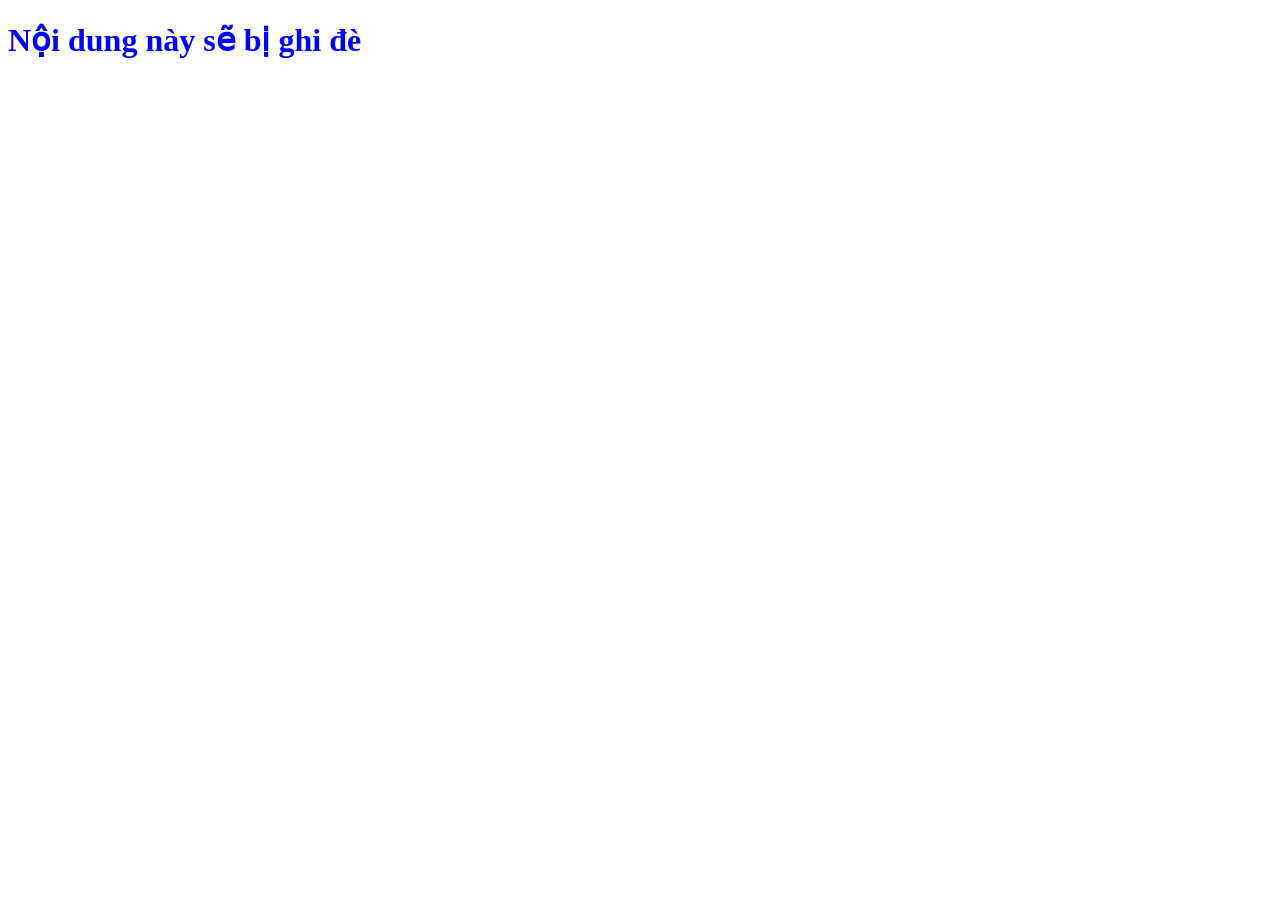
<file: main/resources/templates/index.html>
<!DOCTYPE html>
<html xmlns:th="http://www.thymeleaf.org">
<head>
    <meta charset="UTF-8">
    <title>Trang Chủ Demo</title>
</head>
<body>
    <h1 th:text="${loiChao}" style="color: blue;">Nội dung này sẽ bị ghi đè</h1>
</body>
</html>
</file>
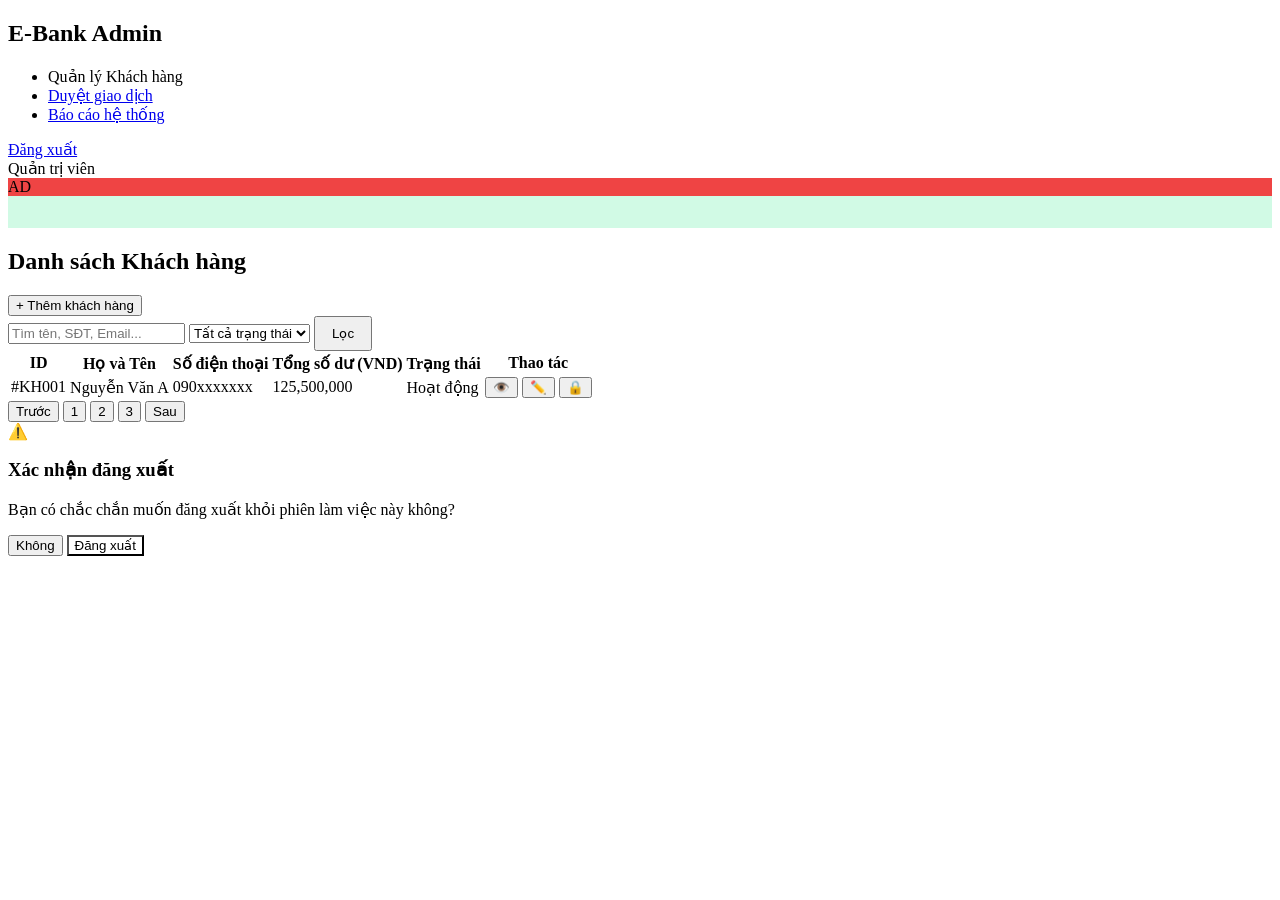
<file: main/resources/templates/admin.html>
<!DOCTYPE html>
<html lang="vi" xmlns:th="http://www.thymeleaf.org">
<head>
  <meta charset="UTF-8">
  <meta name="viewport" content="width=device-width, initial-scale=1.0">
  <title>Admin - Quản lý Khách hàng</title>
  <link rel="stylesheet" th:href="@{/style.css}">
  <link rel="stylesheet" th:href="@{/Dashboard/dashboard.css}">
  <link rel="stylesheet" th:href="@{/Admin/admin.css}">
</head>
<body>
  <div class="dashboard-layout">
    <aside class="sidebar" id="sidebar">
      <div class="sidebar-header">
        <h2 class="logo-text">E-Bank Admin</h2>
      </div>
      <ul class="nav-links">
        <li><a th:href="@{/admin}" class="active">Quản lý Khách hàng</a></li>
        <li><a href="#">Duyệt giao dịch</a></li>
        <li><a href="#">Báo cáo hệ thống</a></li>
      </ul>
      <div class="sidebar-footer">
        <a href="#" class="logout-link" id="logoutLink">Đăng xuất</a>
      </div>
    </aside>

    <main class="main-content">
      <header class="topbar">
        <div class="search-box"></div>
        <div class="user-profile">
          <span class="user-name" th:text="${username}">Quản trị viên</span>
          <div class="avatar" style="background-color: #ef4444;">AD</div>
        </div>
      </header>

      <div class="admin-container">
        <div th:if="${successMessage}" style="background-color: #d1fae5; color: #047857; padding: 1rem; border-radius: var(--radius-button); margin-bottom: var(--spacing-md); font-weight: 600; box-shadow: var(--shadow-card);">
            <span th:text="${successMessage}"></span>
        </div>
        
        <div class="page-header">
          <h2>Danh sách Khách hàng</h2>
          <button class="btn-primary">+ Thêm khách hàng</button>
        </div>

        <div class="filter-bar bento-card">
          <input type="text" class="filter-input" placeholder="Tìm tên, SĐT, Email...">
          <select class="filter-select">
            <option value="all">Tất cả trạng thái</option>
            <option value="active">Đang hoạt động</option>
            <option value="locked">Bị khóa</option>
          </select>
          <button class="btn-primary" style="padding: 0.5rem 1rem;">Lọc</button>
        </div>

        <div class="table-container bento-card">
          <table class="data-table">
            <thead>
              <tr>
                <th>ID</th>
                <th>Họ và Tên</th>
                <th>Số điện thoại</th>
                <th>Tổng số dư (VND)</th>
                <th>Trạng thái</th>
                <th>Thao tác</th>
              </tr>
            </thead>
            <tbody>
              <tr th:each="acc : ${accounts}">
                <td th:text="'#KH' + ${#numbers.formatInteger(acc.id, 3)}">#KH001</td>
                <td th:text="${acc.username}">Nguyễn Văn A</td>
                <td>090xxxxxxx</td>
                <td class="amount-positive" th:text="${acc.balance != null ? #numbers.formatDecimal(acc.balance, 0, 'COMMA', 0, 'POINT') : '0'}">125,500,000</td>
                <td><span class="badge badge-active">Hoạt động</span></td>
                <td class="action-cell">
                  <button class="btn-icon">👁️</button>
                  <button class="btn-icon">✏️</button>
                  <button class="btn-icon">🔒</button>
                </td>
              </tr>
            </tbody>
          </table>

          <div class="pagination">
            <button class="page-btn disabled">Trước</button>
            <button class="page-btn active">1</button>
            <button class="page-btn">2</button>
            <button class="page-btn">3</button>
            <button class="page-btn">Sau</button>
          </div>
        </div>
      </div>
    </main>
  </div>

  <div class="modal-overlay" id="logoutModal">
    <div class="modal-box bento-card">
      <div class="modal-icon">⚠️</div>
      <h3>Xác nhận đăng xuất</h3>
      <p>Bạn có chắc chắn muốn đăng xuất khỏi phiên làm việc này không?</p>
      <div class="modal-actions">
        <button class="btn-secondary" id="btnCancelLogout">Không</button>
        <button class="btn-primary" id="btnConfirmLogout" style="background-color: var(--color-danger);">Đăng xuất</button>
      </div>
    </div>
  </div>

  <script>
    const logoutLink = document.getElementById('logoutLink');
    const modal = document.getElementById('logoutModal');
    const btnCancel = document.getElementById('btnCancelLogout');
    const btnConfirm = document.getElementById('btnConfirmLogout');

    logoutLink.addEventListener('click', function (e) {
      e.preventDefault();
      modal.classList.add('active');
    });

    btnCancel.addEventListener('click', function () {
      modal.classList.remove('active');
    });

    btnConfirm.addEventListener('click', function () {
      window.location.href = '/logout';
    });
  </script>
</body>
</html>
</file>
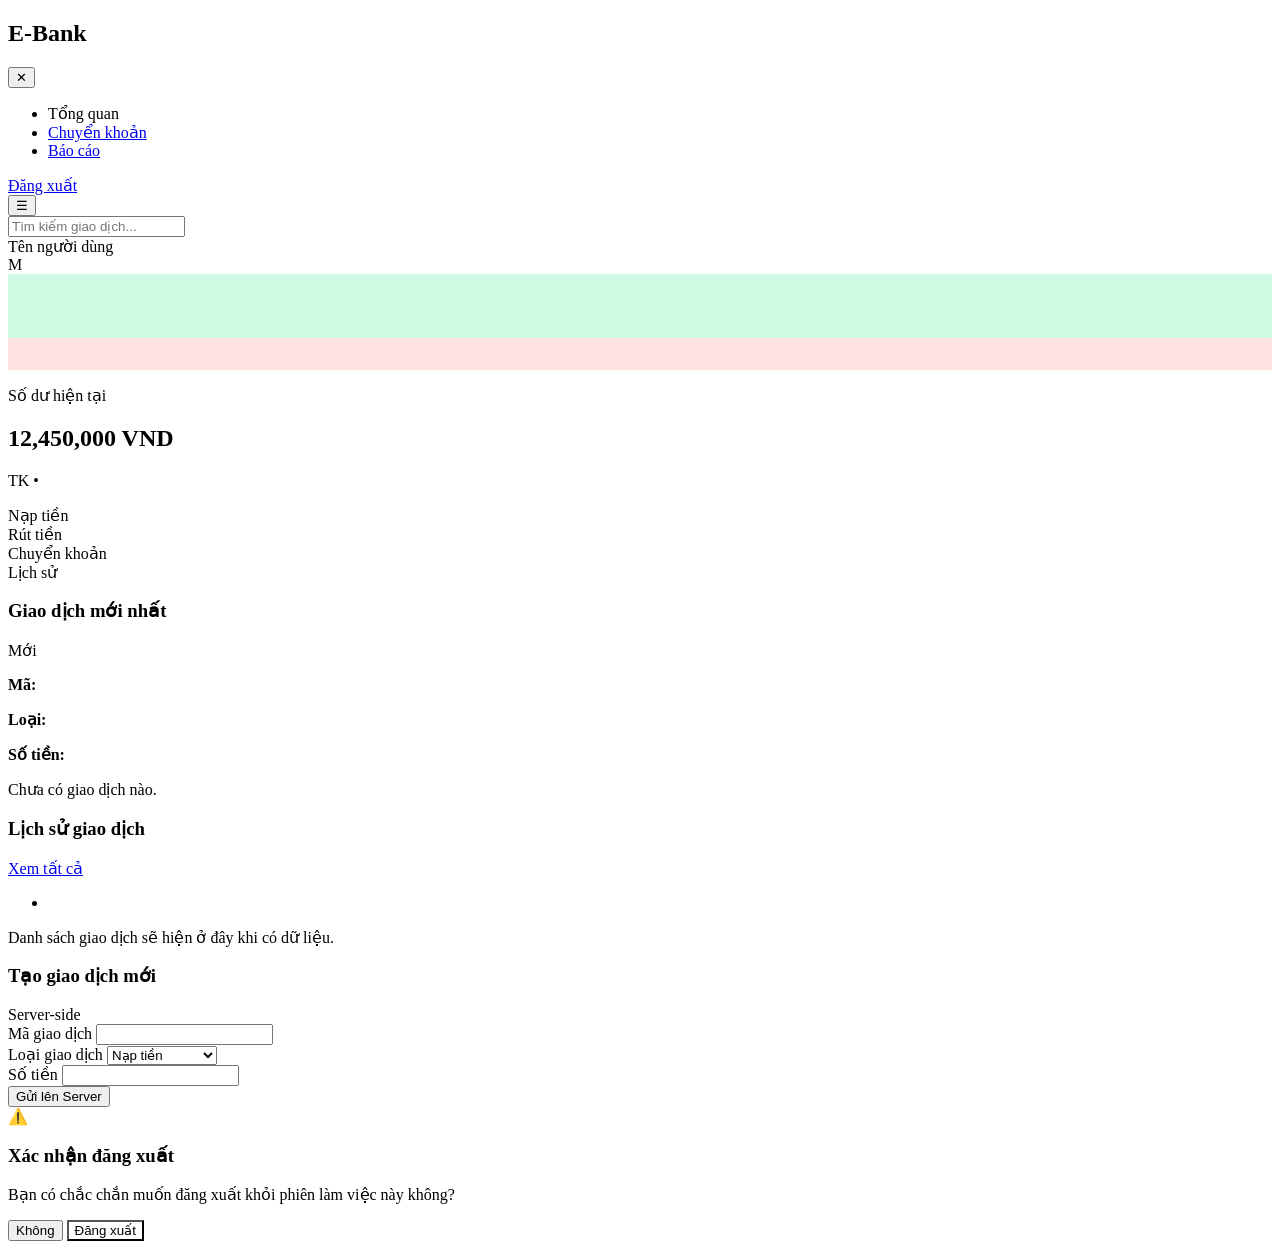
<file: main/resources/templates/dashboard.html>
<!DOCTYPE html>
<html xmlns:th="http://www.thymeleaf.org" lang="vi">
<head>
    <meta charset="UTF-8">
    <meta name="viewport" content="width=device-width, initial-scale=1.0">
    <title>Bảng Điều Khiển Server-side</title>
    <link rel="stylesheet" th:href="@{/style.css}">
    <link rel="stylesheet" th:href="@{/Dashboard/dashboard.css}">
</head>
<body>
    <div class="dashboard-layout">
        <aside class="sidebar">
            <div class="sidebar-header">
                <h2 class="logo-text">E-Bank</h2>
                <button class="close-btn" type="button">✕</button>
            </div>
            <ul class="nav-links">
                <li><a class="active" th:href="@{/dashboard}">Tổng quan</a></li>
                <li><a href="#">Chuyển khoản</a></li>
                <li><a href="#">Báo cáo</a></li>
            </ul>
            <div class="sidebar-footer">
                <a href="#" class="logout-link" id="logoutLink">Đăng xuất</a>
            </div>
        </aside>

        <main class="main-content">
            <header class="topbar">
                <button class="menu-btn" type="button">☰</button>
                <div class="search-box">
                    <input type="text" placeholder="Tìm kiếm giao dịch...">
                </div>
                <div class="user-profile">
                    <span class="user-name" th:text="${username}">Tên người dùng</span>
                    <div class="avatar" th:text="${#strings.substring(username, 0, 1)}">M</div>
                </div>
            </header>

            <div th:if="${successMessage}" style="background-color: #d1fae5; color: #047857; padding: 1rem; border-radius: var(--radius-button); margin: var(--spacing-lg) var(--spacing-lg) 0; font-weight: 600; box-shadow: var(--shadow-card);">
                <span th:text="${successMessage}"></span>
            </div>

            <div th:if="${txSuccessMessage}" style="background-color: #d1fae5; color: #047857; padding: 1rem; border-radius: var(--radius-button); margin: var(--spacing-lg) var(--spacing-lg) 0; font-weight: 600; box-shadow: var(--shadow-card);">
                <span th:text="${txSuccessMessage}"></span>
            </div>

            <div th:if="${txErrorMessage}" style="background-color: #fee2e2; color: #b91c1c; padding: 1rem; border-radius: var(--radius-button); margin: var(--spacing-lg) var(--spacing-lg) 0; font-weight: 600; box-shadow: var(--shadow-card);">
                <span th:text="${txErrorMessage}"></span>
            </div>

            <section class="bento-grid-container">
                <div class="bento-card card-balance">
                    <div>
                        <p class="card-label">Số dư hiện tại</p>
                        <h2 class="amount-text amount-positive" th:text="${#numbers.formatDecimal(account.balance, 0, 'COMMA', 0, 'POINT')} + ' VND'">12,450,000 VND</h2>
                        <p class="account-number">TK <span th:text="${#numbers.formatInteger(account.id, 4)}"></span> • <span th:text="${account.accountName}"></span></p>
                        <div class="action-grid">
                            <div class="action-item">Nạp tiền</div>
                            <div class="action-item">Rút tiền</div>
                            <div class="action-item">Chuyển khoản</div>
                            <div class="action-item">Lịch sử</div>
                        </div>
                    </div>
                </div>

                <div class="bento-card">
                    <div class="card-header-flex">
                        <h3>Giao dịch mới nhất</h3>
                        <span class="badge">Mới</span>
                    </div>
                    <div th:if="${latestTransaction != null}">
                        <p><strong>Mã:</strong> <span th:text="${latestTransaction.transactionId}"></span></p>
                        <p><strong>Loại:</strong> 
                            <span th:text="${latestTransaction.type == 'DEPOSIT' ? 'Nạp tiền' : (latestTransaction.type == 'WITHDRAW' ? 'Rút tiền' : 'Chuyển khoản')}"></span>
                        </p>
                        <p><strong>Số tiền:</strong> <span th:text="${#numbers.formatDecimal(latestTransaction.amount, 0, 'COMMA', 0, 'POINT')} + ' VND'"></span></p>
                    </div>
                    <p th:unless="${latestTransaction != null}">Chưa có giao dịch nào.</p>
                </div>

                <div class="bento-card card-transactions">
                    <div class="card-header-flex">
                        <h3>Lịch sử giao dịch</h3>
                        <a href="#">Xem tất cả</a>
                    </div>
                    <ul class="transaction-list" th:if="${hasTransactions}">
                        <li class="transaction-item" th:each="tx : ${transactionList}">
                            <div class="tx-info">
                                <strong th:text="${tx.type == 'DEPOSIT' ? 'Nạp tiền' : (tx.type == 'WITHDRAW' ? 'Rút tiền' : 'Chuyển khoản')}"></strong>
                                <span th:text="${tx.transactionId}"></span>
                            </div>
                            <div th:class="'tx-amount ' + ${tx.type == 'DEPOSIT' ? 'amount-positive' : 'amount-negative'}" 
                                 th:text="${tx.type == 'DEPOSIT' ? '+' : '-'} + ${#numbers.formatDecimal(tx.amount, 0, 'COMMA', 0, 'POINT')} + ' VND'"></div>
                        </li>
                    </ul>
                    <p th:unless="${hasTransactions}">Danh sách giao dịch sẽ hiện ở đây khi có dữ liệu.</p>
                </div>

                <div class="bento-card">
                    <div class="card-header-flex">
                        <h3>Tạo giao dịch mới</h3>
                        <span class="badge">Server-side</span>
                    </div>
                    <form th:action="@{/dashboard/create-transaction}" th:object="${newTransactionForm}" method="post">
                        <div class="input-group">
                            <label>Mã giao dịch</label>
                            <input type="text" th:field="*{transactionId}" required>
                        </div>
                        <div class="input-group">
                            <label>Loại giao dịch</label>
                            <select th:field="*{type}">
                                <option value="Nạp tiền">Nạp tiền</option>
                                <option value="Rút tiền">Rút tiền</option>
                                <option value="Chuyển khoản">Chuyển khoản</option>
                            </select>
                        </div>
                        <div class="input-group">
                            <label>Số tiền</label>
                            <input type="number" th:field="*{amount}" required>
                        </div>
                        <button type="submit" class="btn-primary">Gửi lên Server</button>
                    </form>
                </div>
            </section>
        </main>
    </div>

    <div class="modal-overlay" id="logoutModal">
        <div class="modal-box bento-card">
            <div class="modal-icon">⚠️</div>
            <h3>Xác nhận đăng xuất</h3>
            <p>Bạn có chắc chắn muốn đăng xuất khỏi phiên làm việc này không?</p>
            <div class="modal-actions">
                <button class="btn-secondary" id="btnCancelLogout">Không</button>
                <button class="btn-primary" id="btnConfirmLogout" style="background-color: var(--color-danger);">Đăng xuất</button>
            </div>
        </div>
    </div>

    <script>
        const logoutLink = document.getElementById('logoutLink');
        const modal = document.getElementById('logoutModal');
        const btnCancel = document.getElementById('btnCancelLogout');
        const btnConfirm = document.getElementById('btnConfirmLogout');

        logoutLink.addEventListener('click', function (e) {
            e.preventDefault();
            modal.classList.add('active');
        });

        btnCancel.addEventListener('click', function () {
            modal.classList.remove('active');
        });

        btnConfirm.addEventListener('click', function () {
            window.location.href = '/logout';
        });
    </script>
</body>
</html>
</file>
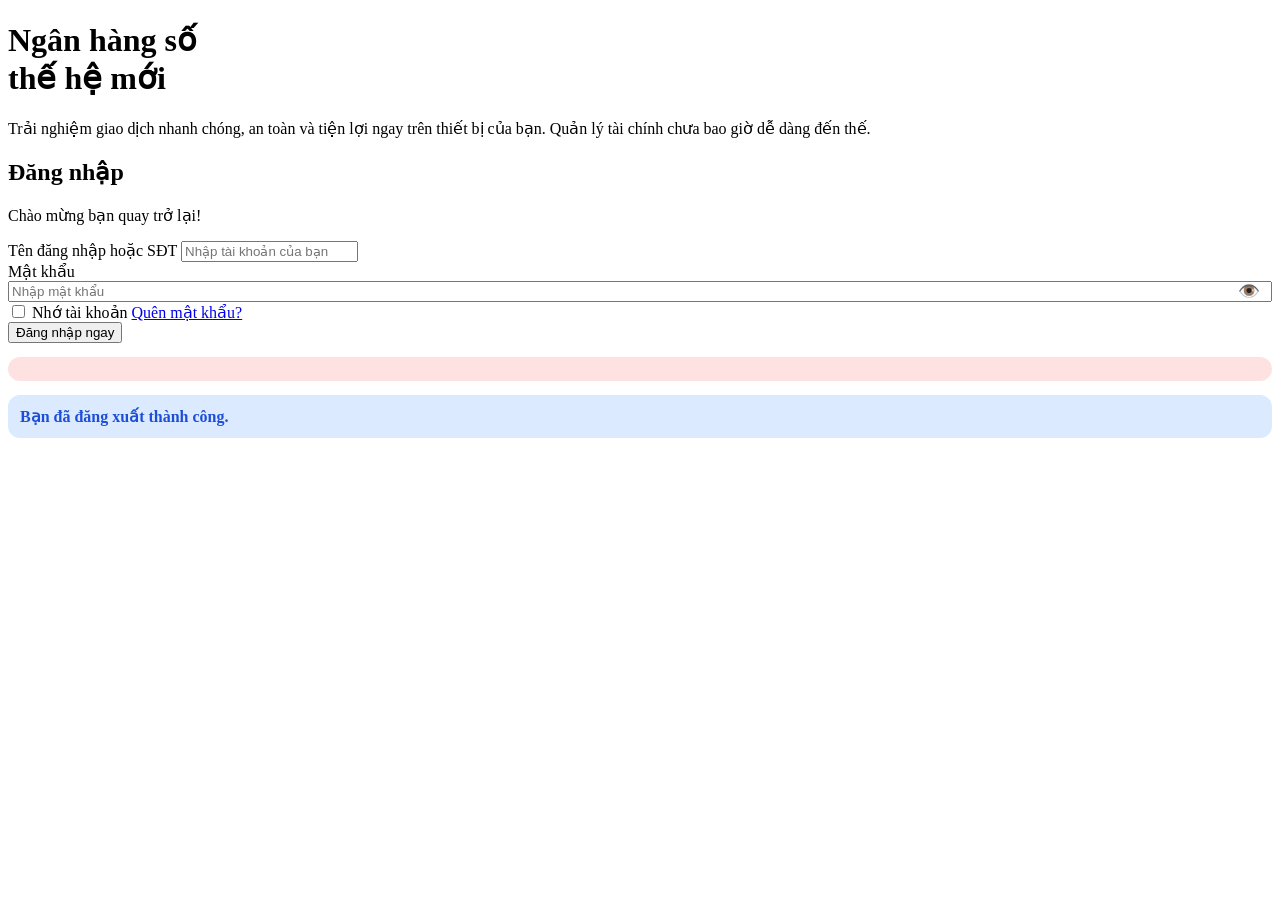
<file: main/resources/templates/login.html>
<!DOCTYPE html>
<html lang="vi" xmlns:th="http://www.thymeleaf.org">
<head>
  <meta charset="UTF-8">
  <meta name="viewport" content="width=device-width, initial-scale=1.0">
  <title>E-Banking - Đăng nhập hệ thống</title>
  <link rel="stylesheet" th:href="@{/style.css}">
  <link rel="stylesheet" th:href="@{/Login/login.css}">
  
  <style>
    .password-wrapper {
      position: relative;
      display: flex;
      align-items: center;
    }
    .password-wrapper input {
      width: 100%;
      padding-right: 40px;
    }
    .toggle-password {
      position: absolute;
      right: 12px;
      cursor: pointer;
      user-select: none;
      font-size: 1.1rem;
    }
  </style>
</head>
<body>

  <div class="login-container">
    <div class="login-banner">
      <div class="banner-content">
        <h1>Ngân hàng số<br>thế hệ mới</h1>
        <p>Trải nghiệm giao dịch nhanh chóng, an toàn và tiện lợi ngay trên thiết bị của bạn. Quản lý tài chính chưa bao giờ dễ dàng đến thế.</p>
      </div>
    </div>

    <div class="login-form-wrapper">
      <div class="login-box bento-card">
        <div class="login-header">
          <h2>Đăng nhập</h2>
          <p>Chào mừng bạn quay trở lại!</p>
        </div>

        <form th:action="@{/login}" method="post" class="login-form" autocomplete="off">
          <div class="input-group">
            <label for="accountname">Tên đăng nhập hoặc SĐT</label>
            <input type="text" id="accountname" name="accountname" autocomplete="username" placeholder="Nhập tài khoản của bạn" required>
          </div>

          <div class="input-group">
            <label for="password">Mật khẩu</label>
            <div class="password-wrapper">
              <input type="password" id="password" name="password" autocomplete="current-password" placeholder="Nhập mật khẩu" required>
              <span class="toggle-password" id="togglePasswordBtn" title="Hiển thị mật khẩu">👁️</span>
            </div>
          </div>

          <div class="form-actions-row">
            <label class="checkbox-container">
              <input type="checkbox" id="remember"> Nhớ tài khoản
            </label>
            <a href="#" class="forgot-password">Quên mật khẩu?</a>
          </div>

          <button type="submit" class="btn-primary login-btn">Đăng nhập ngay</button>

          <div th:if="${errorMessage}" style="margin-top: 0.9rem; padding: 0.75rem; border-radius: 0.75rem; background: #fee2e2; color: #b91c1c; font-weight: 600;">
            <span th:text="${errorMessage}"></span>
          </div>

          <div th:if="${param.logout}" style="margin-top: 0.9rem; padding: 0.75rem; border-radius: 0.75rem; background: #dbeafe; color: #1d4ed8; font-weight: 600;">
            Bạn đã đăng xuất thành công.
          </div>
        </form>

      </div>
    </div>
  </div>

  <script>
    document.addEventListener("DOMContentLoaded", function() {
      const togglePasswordBtn = document.getElementById("togglePasswordBtn");
      const passwordInput = document.getElementById("password");

      togglePasswordBtn.addEventListener("click", function () {
        const isPassword = passwordInput.getAttribute("type") === "password";
        passwordInput.setAttribute("type", isPassword ? "text" : "password");
        this.textContent = isPassword ? "🙈" : "👁️";
        this.title = isPassword ? "Ẩn mật khẩu" : "Hiển thị mật khẩu";
      });
    });
  </script>
</body>
</html>
</file>
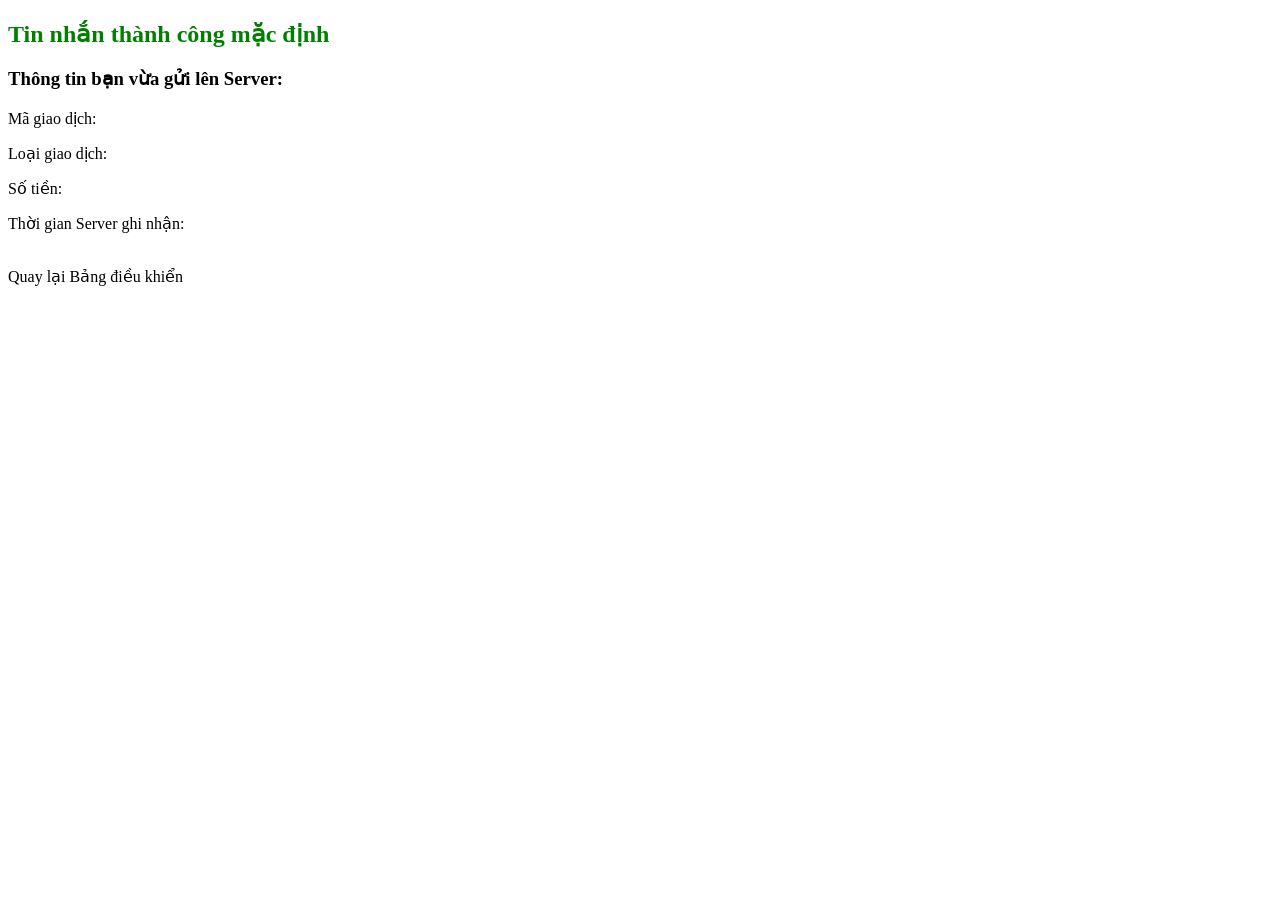
<file: main/resources/templates/success.html>
<!DOCTYPE html>
<html xmlns:th="http://www.thymeleaf.org">
<head>
    <meta charset="UTF-8">
    <title>Giao dịch thành công</title>
</head>
<body>
    <h2 style="color: green;" th:text="${successMessage}">Tin nhắn thành công mặc định</h2>
    
    <h3>Thông tin bạn vừa gửi lên Server:</h3>
    <p>Mã giao dịch: <strong th:text="${resultData.transactionId}"></strong></p>
    <p>Loại giao dịch: <strong th:text="${resultData.type}"></strong></p>
    <p>Số tiền: <strong th:text="${resultData.amount}"></strong></p>
    <p>Thời gian Server ghi nhận: <strong th:text="${resultData.timestamp}"></strong></p>

    <br>
    <a th:href="@{/dashboard}">Quay lại Bảng điều khiển</a>
</body>
</html>
</file>
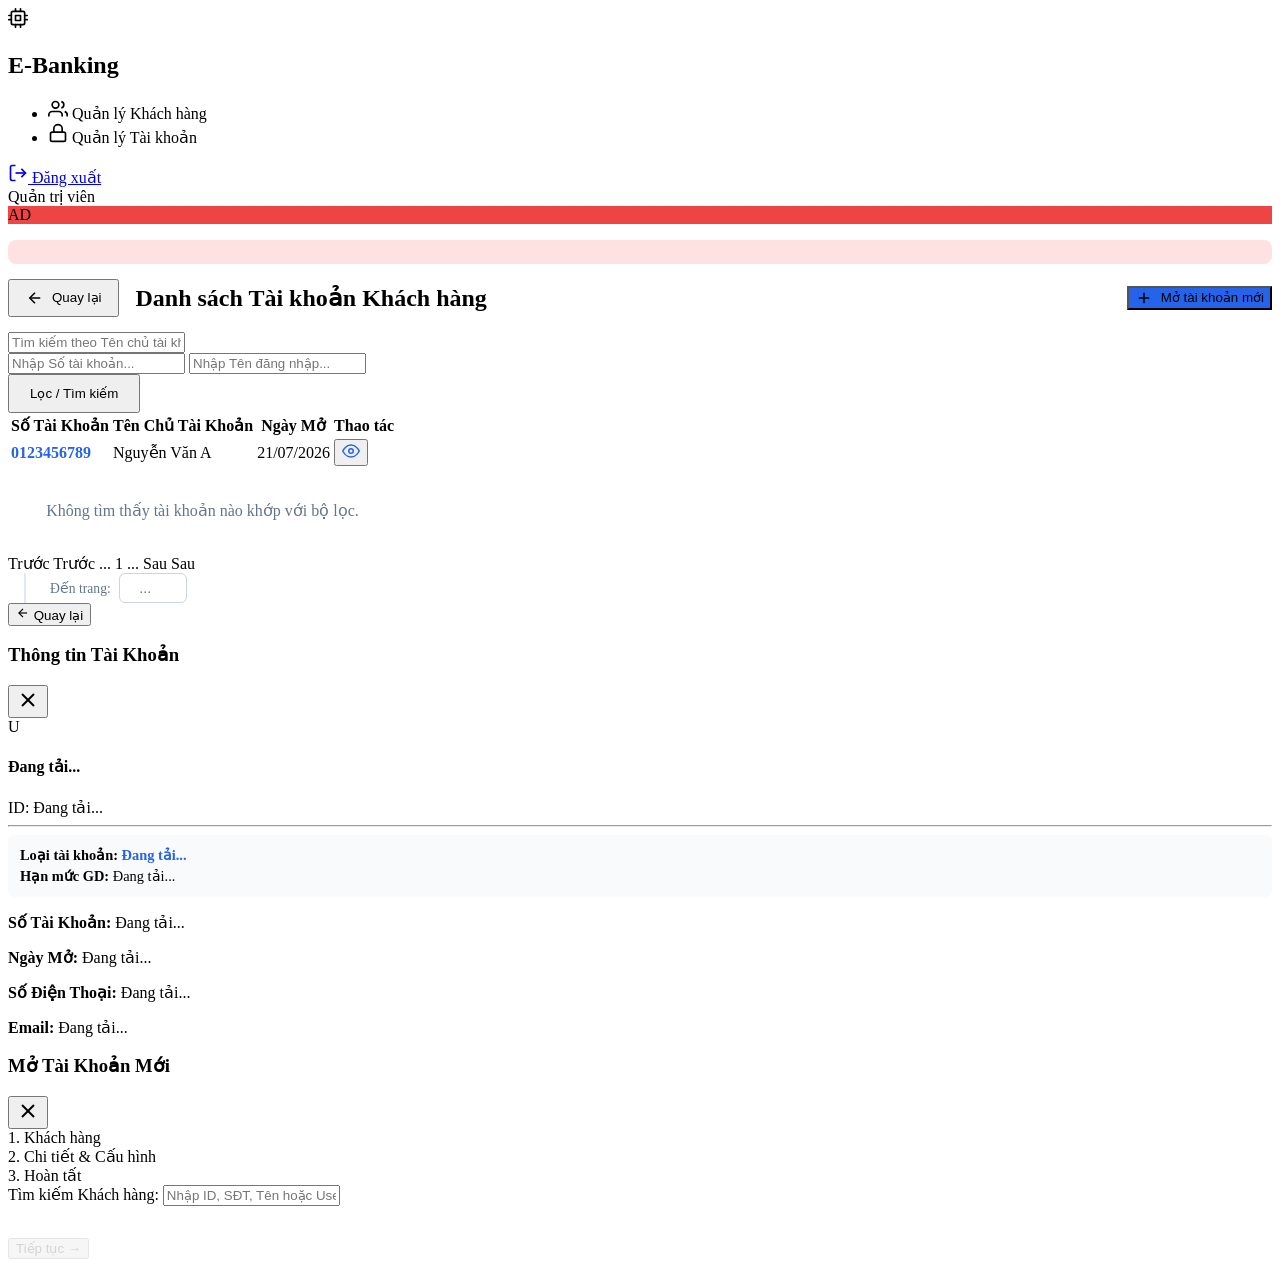
<file: src/main/resources/templates/admin-account.html>
<!DOCTYPE html>
<html lang="vi" xmlns:th="http://www.thymeleaf.org">
<head>
  <meta charset="UTF-8">
  <meta name="viewport" content="width=device-width, initial-scale=1.0">
  <meta name="_csrf" th:content="${_csrf.token}"/>
  <meta name="_csrf_header" th:content="${_csrf.headerName}"/>
  <title>Quản lý Tài khoản</title>
  <link rel="stylesheet" th:href="@{/css/style.css}">
  <link rel="stylesheet" th:href="@{/css/dashboard.css}">
  <link rel="stylesheet" th:href="@{/css/admin.css}">

  <script th:src="@{/js/common.js}" defer></script>
  <script th:src="@{/js/admin-account.js}" defer></script>
</head>
<body>
  <div class="dashboard-layout">
    <aside class="sidebar" id="sidebar">
      <div class="sidebar-header">
        <a th:href="@{/admin}" style="text-decoration: none; display: block; cursor: pointer;">
          <div class="logo-wrapper">
            <div class="logo-icon-small">
              <svg width="20" height="20" viewBox="0 0 24 24" fill="none" stroke="currentColor" stroke-width="2" stroke-linecap="round" stroke-linejoin="round"><rect x="4" y="4" width="16" height="16" rx="2" ry="2"></rect><rect x="9" y="9" width="6" height="6"></rect><line x1="9" y1="1" x2="9" y2="4"></line><line x1="15" y1="1" x2="15" y2="4"></line><line x1="9" y1="20" x2="9" y2="23"></line><line x1="15" y1="20" x2="15" y2="23"></line><line x1="20" y1="9" x2="23" y2="9"></line><line x1="20" y1="14" x2="23" y2="14"></line><line x1="1" y1="9" x2="4" y2="9"></line><line x1="1" y1="14" x2="4" y2="14"></line></svg>
            </div>
            <h2 class="logo-text">E-Banking</h2>
          </div>
        </a>
      </div>
      <ul class="nav-links">
        <li>
          <a th:href="@{/admin}">
            <svg width="20" height="20" viewBox="0 0 24 24" fill="none" stroke="currentColor" stroke-width="2"><path d="M17 21v-2a4 4 0 0 0-4-4H5a4 4 0 0 0-4 4v2"></path><circle cx="9" cy="7" r="4"></circle><path d="M23 21v-2a4 4 0 0 0-3-3.87"></path><path d="M16 3.13a4 4 0 0 1 0 7.75"></path></svg>
            Quản lý Khách hàng
          </a>
        </li>
        <li>
          <a th:href="@{/admin/account}" class="active">
            <svg width="20" height="20" viewBox="0 0 24 24" fill="none" stroke="currentColor" stroke-width="2"><rect x="3" y="11" width="18" height="11" rx="2" ry="2"></rect><path d="M7 11V7a5 5 0 0 1 10 0v4"></path></svg>
            Quản lý Tài khoản
          </a>
        </li>
      </ul>
      <div class="sidebar-footer">
        <a href="#" class="logout-link" id="logoutLink">
          <svg width="20" height="20" viewBox="0 0 24 24" fill="none" stroke="currentColor" stroke-width="2"><path d="M9 21H5a2 2 0 0 1-2-2V5a2 2 0 0 1 2-2h4"></path><polyline points="16 17 21 12 16 7"></polyline><line x1="21" y1="12" x2="9" y2="12"></line></svg>
          Đăng xuất
        </a>
      </div>
    </aside>

    <main class="main-content">
      <header class="topbar">
        <div class="user-profile">
          <span class="user-name"> Quản trị viên </span>
          <div class="avatar" style="background-color: #ef4444;">AD</div>
        </div>
      </header>

      <div class="content-scroll-area">
        <div class="admin-container">

          <div th:if="${successMessage}" class="alert alert-success">
            <span th:text="${successMessage}"></span>
          </div>
          <div th:if="${error}" style="margin-top: 1rem; padding: 0.75rem; border-radius: 0.5rem; background: #fee2e2; color: #b91c1c; font-size: 0.875rem;">
            <span th:text="${error}"></span>
          </div>

          <div class="page-header" style="display: flex; align-items: center; justify-content: space-between;">
            <div style="display: flex; align-items: center; gap: 1rem;">
              <button th:if="${param.ref != null and #strings.equals(param.ref, 'user')}" 
                      id="mainBackBtn" 
                      class="btn-secondary" 
                      style="display: flex; align-items: center; gap: 0.5rem; padding: 0.5rem 1rem;">
                <svg width="18" height="18" viewBox="0 0 24 24" fill="none" stroke="currentColor" stroke-width="2">
                  <line x1="19" y1="12" x2="5" y2="12"></line>
                  <polyline points="12 19 5 12 12 5"></polyline>
                </svg>
                  Quay lại
              </button>
              <h2>Danh sách Tài khoản Khách hàng</h2>
            </div>

            <div style="display: flex; gap: 0.75rem;">
              <button class="btn-primary" onclick="openCreateAccountWizard()" style="background-color: #2563eb; display: flex; align-items: center; gap: 0.5rem;">
                <svg width="18" height="18" viewBox="0 0 24 24" fill="none" stroke="currentColor" stroke-width="2"><line x1="12" y1="5" x2="12" y2="19"></line><line x1="5" y1="12" x2="19" y2="12"></line></svg>
                  Mở tài khoản mới
              </button>
            </div>
          </div>

          <form th:action="@{/admin/account}" method="get" class="filter-bar admin-bento-card" style="overflow: visible;">
            <div class="search-wrapper" id="searchContainer">
              <input type="text" name="searchFullName" id="mainSearchInput" class="main-search-input" 
                     placeholder="Tìm kiếm theo Tên chủ tài khoản..." autocomplete="off" th:value="${param.searchFullName}">
              
              <div class="search-tags-container" id="activeSearchTags"></div>

              <div class="advanced-popup">
                <input type="text" name="searchAccNum" placeholder="Nhập Số tài khoản..." th:value="${param.searchAccNum}">
                <input type="text" name="searchUsername" placeholder="Nhập Tên đăng nhập..." th:value="${param.searchUsername}">
              </div>
            </div>
            <button type="submit" class="btn-primary" style="padding: 0.65rem 1.25rem;">Lọc / Tìm kiếm</button>
          </form>

          <div class="table-container admin-bento-card flex-table-card">
            <div class="table-scroll-area">
              <table class="data-table">
                <thead>
                  <tr>
                    <th>Số Tài Khoản</th>
                    <th>Tên Chủ Tài Khoản</th>
                    <th>Ngày Mở</th>
                    <th style="text-align: center;">Thao tác</th>
                  </tr>
                </thead>
                <tbody>
                  <tr th:each="account : ${accountPage.content}" 
                      th:attr="onclick=|viewAccountDetails('${account.accountNumber}')|" 
                      style="cursor: pointer; transition: background-color 0.2s;">
                    <td><strong th:text="${account.accountNumber}" style="color: #2563eb;">0123456789</strong></td>
                    <td th:text="${account.user.fullName}">Nguyễn Văn A</td>
                    <td th:text="${#temporals.format(account.dateOpen, 'dd/MM/yyyy')}">21/07/2026</td>
                    <td class="action-cell">
                      <button type="button" class="btn-icon" title="Xem chi tiết" 
                              th:attr="onclick=|event.stopPropagation(); viewAccountDetails('${account.accountNumber}')|">
                        <svg width="18" height="18" viewBox="0 0 24 24" fill="none" stroke="#2563eb" stroke-width="2"><path d="M1 12s4-8 11-8 11 8 11 8-4 8-11 8-11-8-11-8z"></path><circle cx="12" cy="12" r="3"></circle></svg>
                      </button>
                    </td>
                  </tr>
                  <tr th:if="${accountPage.empty}">
                    <td colspan="4" style="text-align: center; padding: 2rem; color: #64748b;">
                      Không tìm thấy tài khoản nào khớp với bộ lọc.
                    </td>
                  </tr>
                </tbody>
              </table>
            </div>
            
            <div class="pagination" th:if="${accountPage.totalPages > 0}">
                <!-- Nút "Trước" -->
                <a class="page-btn" 
                   th:if="${not accountPage.first}"
                   th:href="@{/admin/account(page=${accountPage.number - 1}, size=${accountPage.size}, searchAccNum=${searchAccNum}, searchFullName=${searchFullName}, searchUsername=${searchUsername})}">
                   Trước
                </a>
                <span class="page-btn disabled" th:if="${accountPage.first}">Trước</span>

                <th:block th:each="i : ${#numbers.sequence(0, accountPage.totalPages - 1)}">
                    
                    <!-- Dấu ... phía trước -->
                    <span class="page-btn disabled" style="border: none; background: transparent; pointer-events: none;"
                          th:if="${i == (accountPage.number - 3) and i > 0}">...</span>

                    <!-- Nút số -->
                    <a class="page-btn" 
                       th:if="${i == 0 or i == (accountPage.totalPages - 1) or (i >= accountPage.number - 2 and i <= accountPage.number + 2)}"
                       th:classappend="${accountPage.number == i} ? 'active' : ''"
                       th:href="@{/admin/account(page=${i}, size=${accountPage.size}, searchAccNum=${searchAccNum}, searchFullName=${searchFullName}, searchUsername=${searchUsername})}"
                       th:text="${i + 1}">1
                    </a>

                    <!-- Dấu ... phía sau -->
                    <span class="page-btn disabled" style="border: none; background: transparent; pointer-events: none;"
                          th:if="${i == (accountPage.number + 3) and i < (accountPage.totalPages - 1)}">...</span>
                </th:block>

                <!-- Nút "Sau" -->
                <a class="page-btn" 
                   th:if="${not accountPage.last}"
                   th:href="@{/admin/account(page=${accountPage.number + 1}, size=${accountPage.size}, searchAccNum=${searchAccNum}, searchFullName=${searchFullName}, searchUsername=${searchUsername})}">
                   Sau
                </a>
                <span class="page-btn disabled" th:if="${accountPage.last}">Sau</span>

                <!-- Nhảy trang-->
                <div style="display: flex; align-items: center; margin-left: 1rem; gap: 0.5rem; border-left: 2px solid #e2e8f0; padding-left: 1.5rem;" th:if="${accountPage.totalPages > 1}">
                    <span style="font-size: 0.85rem; color: #64748b; font-weight: 500;">Đến trang:</span>
                    <input type="number" class="jump-page-input" min="1" th:max="${accountPage.totalPages}" 
                           style="width: 55px; padding: 0.35rem; border: 1px solid #cbd5e1; border-radius: 6px; text-align: center; outline: none; font-size: 0.9rem;"
                           placeholder="...">
                </div>
            </div>
          </div>
        </div>
      </div>
    </main>
  </div>

  <!-- Modal Chi tiết Tài khoản -->
  <div class="modal-overlay" id="accountDetailsModal">
    <div class="modal-box admin-bento-card modal-account-detail">
      <div class="modal-header">
        <div class="modal-title-group">
          <button id="modalBtnBack" class="btn-secondary modal-back-btn">
            <svg width="14" height="14" viewBox="0 0 24 24" fill="none" stroke="currentColor" stroke-width="2">
              <line x1="19" y1="12" x2="5" y2="12"></line>
              <polyline points="12 19 5 12 12 5"></polyline>
            </svg>
            Quay lại
          </button>
          <h3>Thông tin Tài Khoản</h3>
        </div>
        <button id="btnCloseAccDetails" class="btn-close-modal">
          <svg width="24" height="24" viewBox="0 0 24 24" fill="none" stroke="currentColor" stroke-width="2"><line x1="18" y1="6" x2="6" y2="18"></line><line x1="6" y1="6" x2="18" y2="18"></line></svg>
        </button>
      </div>
    
      <div class="dashboard-form acc-detail-wrapper">
        
        <div class="acc-header-info">
           <div class="acc-avatar" id="accOwnerAvatar">U</div>
           <h4 class="acc-name" id="accOwnerName">Đang tải...</h4>
           <span class="acc-id" id="accOwnerId">ID: Đang tải...</span>
        </div>

        <hr class="acc-divider">

        <div style="background: #f8fafc; padding: 0.75rem; border-radius: 6px; margin-bottom: 0.75rem; font-size: 0.9rem;">
            <div style="margin-bottom: 0.25rem;"><strong>Loại tài khoản:</strong> <span id="accDetailType" style="color: #2563eb; font-weight: 600;">Đang tải...</span></div>
            <!-- Dòng hiển thị cho tài khoản THANH TOÁN -->
            <div id="limitRow"><strong>Hạn mức GD:</strong> <span id="accDetailLimit">Đang tải...</span></div>
            <!-- Dòng hiển thị cho tài khoản TIẾT KIỆM (Mặc định ẩn) -->
            <div id="savingRow" style="display: none;"><strong>Kỳ hạn:</strong> <span id="accDetailSaving" style="color: #166534; font-weight: 600;">Đang tải...</span></div>
        </div>
        <p class="acc-info-row"><strong>Số Tài Khoản:</strong> <span id="accDetailNumber" class="acc-number-highlight">Đang tải...</span></p>
        <p class="acc-info-row"><strong>Ngày Mở:</strong> <span id="accDetailDate">Đang tải...</span></p>
        <p class="acc-info-row"><strong>Số Điện Thoại:</strong> <span id="accOwnerPhone">Đang tải...</span></p>
        <p class="acc-info-row"><strong>Email:</strong> <span id="accOwnerEmail">Đang tải...</span></p>
        
      </div>
    </div>
  </div>

  <div class="modal-overlay" id="createAccountWizardModal">
    <div class="modal-box admin-bento-card" style="max-width: 600px; text-align: left; position: relative; overflow: visible;">
      
      <div class="modal-header">
        <h3>Mở Tài Khoản Mới</h3>
        <button id="btnCloseWizard" class="btn-close-modal">
          <svg width="24" height="24" viewBox="0 0 24 24" fill="none" stroke="currentColor" stroke-width="2"><line x1="18" y1="6" x2="6" y2="18"></line><line x1="6" y1="6" x2="18" y2="18"></line></svg>
        </button>
      </div>
      
      <!-- Thanh tiến trình -->
      <div class="wizard-progress">
        <div class="progress-step active" id="step1-indicator">1. Khách hàng</div>
        <div class="progress-step" id="step2-indicator">2. Chi tiết & Cấu hình</div>
        <div class="progress-step" id="step3-indicator">3. Hoàn tất</div>
      </div>

      <!-- BƯỚC 1: CHỌN KHÁCH HÀNG -->
      <div class="wizard-step" id="wizard-step-1">
        <div class="dashboard-form">
          <div class="input-group" id="wizardSearchContainer" style="position: relative;">
            <label>Tìm kiếm Khách hàng:</label>
            <input type="text" id="wizardSearchInput" placeholder="Nhập ID, SĐT, Tên hoặc Username..." autocomplete="off">
            <div id="wizardSearchResults" class="wizard-dropdown-list" style="display: none;">
            </div>
          </div>

          <div id="wizardSelectedUserBox" style="display: none; padding: 1.25rem; border: 1px solid #bfdbfe; border-radius: 8px; background: #eff6ff;">
            <div style="display: flex; justify-content: space-between; align-items: flex-start;">
                <div>
                    <span style="font-size: 0.75rem; font-weight: 600; color: #2563eb; text-transform: uppercase; letter-spacing: 0.05em;">Khách hàng đã chọn</span>
                    <h4 id="wizardUserName" style="margin: 0.5rem 0 0.25rem; color: #0f172a; font-size: 1.15rem;">-</h4>
                    <p id="wizardUserPhone" style="margin: 0; color: #64748b; font-size: 0.9rem;">-</p>
                    <input type="hidden" id="wizardUserId">
                </div>
                <button type="button" id="btnReselectUser" class="btn-icon" title="Chọn khách hàng khác" style="color: #64748b;">
                    <svg width="16" height="16" viewBox="0 0 24 24" fill="none" stroke="currentColor" stroke-width="2"><path d="M21.5 2v6h-6M2.5 22v-6h6M2 11.5a10 10 0 0 1 18.8-4.3M22 12.5a10 10 0 0 1-18.8 4.3"/></svg>
                </button>
            </div>
          </div>
        </div>
        <div class="modal-actions" style="justify-content: flex-end; margin-top: 2rem;">
          <button class="btn-primary" id="btnNextToStep2" disabled style="opacity: 0.5; cursor: not-allowed;">Tiếp tục &rarr;</button>
        </div>
      </div>

      <!-- BƯỚC 2: CẤU HÌNH TÀI KHOẢN -->
      <div class="wizard-step" id="wizard-step-2" style="display: none;">
        <div class="dashboard-form">
          <div class="input-group">
            <label>Loại tài khoản:</label>
            <select id="wizardAccType" onchange="toggleAccountFields()">
              <option value="PAYMENT">Tài khoản Thanh toán (VND)</option>
              <option value="SAVING">Tài khoản Tiết kiệm</option>
            </select>
          </div>
          
          <div class="input-group" id="paymentConfigGroup">
            <label>Hạn mức giao dịch / ngày:</label>
            <select id="wizardLimit">
              <option value="50M">Cơ bản: 50.000.000 VND</option>
              <option value="500M">Nâng cao: 500.000.000 VND</option>
              <option value="UNLIMITED">Không giới hạn</option>
            </select>
          </div>

          <div id="savingConfigGroup" style="display: none; grid-template-columns: 1fr 1fr; gap: 1rem;">
            <div class="input-group">
              <label>Kỳ hạn (Tháng):</label>
              <select id="wizardTerm">
                <option value="3">3 Tháng</option>
                <option value="6">6 Tháng</option>
                <option value="12">12 Tháng</option>
                <option value="24">24 Tháng</option>
              </select>
            </div>
            <div class="input-group">
              <label>Lãi suất (%/năm):</label>
              <input type="number" id="wizardInterest" step="0.1" value="5.5" min="0.1" max="15.0">
            </div>
          </div>
        </div>
        <div class="modal-actions" style="justify-content: space-between; margin-top: 2rem;">
          <button class="btn-secondary" id="btnBackToStep1">&larr; Quay lại</button>
          <button class="btn-primary" id="btnShowConfirm">Tiếp tục &rarr;</button>
        </div>
      </div>

      <!-- BƯỚC 3: THÀNH CÔNG -->
      <div class="wizard-step" id="wizard-step-3" style="display: none; text-align: center;">
        <div style="color: #10b981; margin-bottom: 1rem;">
          <svg width="72" height="72" viewBox="0 0 24 24" fill="none" stroke="currentColor" stroke-width="2"><path d="M22 11.08V12a10 10 0 1 1-5.93-9.14"></path><polyline points="22 4 12 14.01 9 11.01"></polyline></svg>
        </div>
        <h3 style="color: #0f172a; margin-bottom: 0.5rem;">Cấp Phát Thành Công!</h3>
        <p style="color: #64748b; margin-bottom: 1.5rem;">Số tài khoản đã được tự động sinh và lưu vào hệ thống.</p>
        
        <div style="background: #f8fafc; padding: 1.5rem; border-radius: 8px; border: 1px dashed #cbd5e1; text-align: center; margin-bottom: 2rem;">
          <p style="margin-bottom: 0.25rem; font-size: 0.9rem; color: #64748b;">Số tài khoản mới</p>
          <div id="successAccNum" style="color: #2563eb; font-size: 2rem; font-weight: 700; letter-spacing: 2px;">-</div>
        </div>
        <button class="btn-primary" id="btnFinishWizard" style="width: 100%;">Hoàn tất & Đóng</button>
      </div>

      <div id="wizardConfirmOverlay" style="display: none; position: absolute; top: 0; left: 0; width: 100%; height: 100%; background: rgba(255,255,255,0.85); backdrop-filter: blur(2px); z-index: 10; align-items: center; justify-content: center;border-radius: inherit;">
        <div style="background: #ffffff; padding: 2rem; border-radius: 12px; box-shadow: 0 10px 25px -5px rgba(0,0,0,0.15); border: 1px solid #e2e8f0; text-align: center; width: 85%; position: relative;">
          <button id="btnCloseConfirmOverlay" style="position: absolute; top: 10px; right: 10px; background: none; border: none; cursor: pointer; color: #94a3b8; padding: 5px;">
             <svg width="20" height="20" viewBox="0 0 24 24" fill="none" stroke="currentColor" stroke-width="2"><line x1="18" y1="6" x2="6" y2="18"></line><line x1="6" y1="6" x2="18" y2="18"></line></svg>
          </button>
          
          <h4 style="margin: 0 0 0.75rem 0; color: #0f172a; font-size: 1.1rem;">Xác nhận tạo tài khoản?</h4>
          <p style="color: #64748b; font-size: 0.9rem; margin-bottom: 1.5rem; line-height: 1.5;">Hệ thống sẽ thực thi thuật toán sinh số tài khoản ngẫu nhiên (Duy nhất) cho khách hàng <strong id="confirmOverlayName" style="color:#0f172a;">-</strong>.</p>
          
          <div style="display: flex; gap: 0.75rem;">
              <button class="btn-secondary" id="btnCancelWizardAll" style="flex: 1;">Hủy (Đóng Form)</button>
              <button class="btn-primary" id="btnConfirmCreateAPI" style="flex: 1;">Đồng ý Tạo</button>
          </div>
        </div>
      </div>
    </div>
  </div>

  <!-- Pop-up Xác nhận đăng xuất -->
  <div th:replace="~{fragments :: confirmModal}"></div>
</body>
</html>
</file>
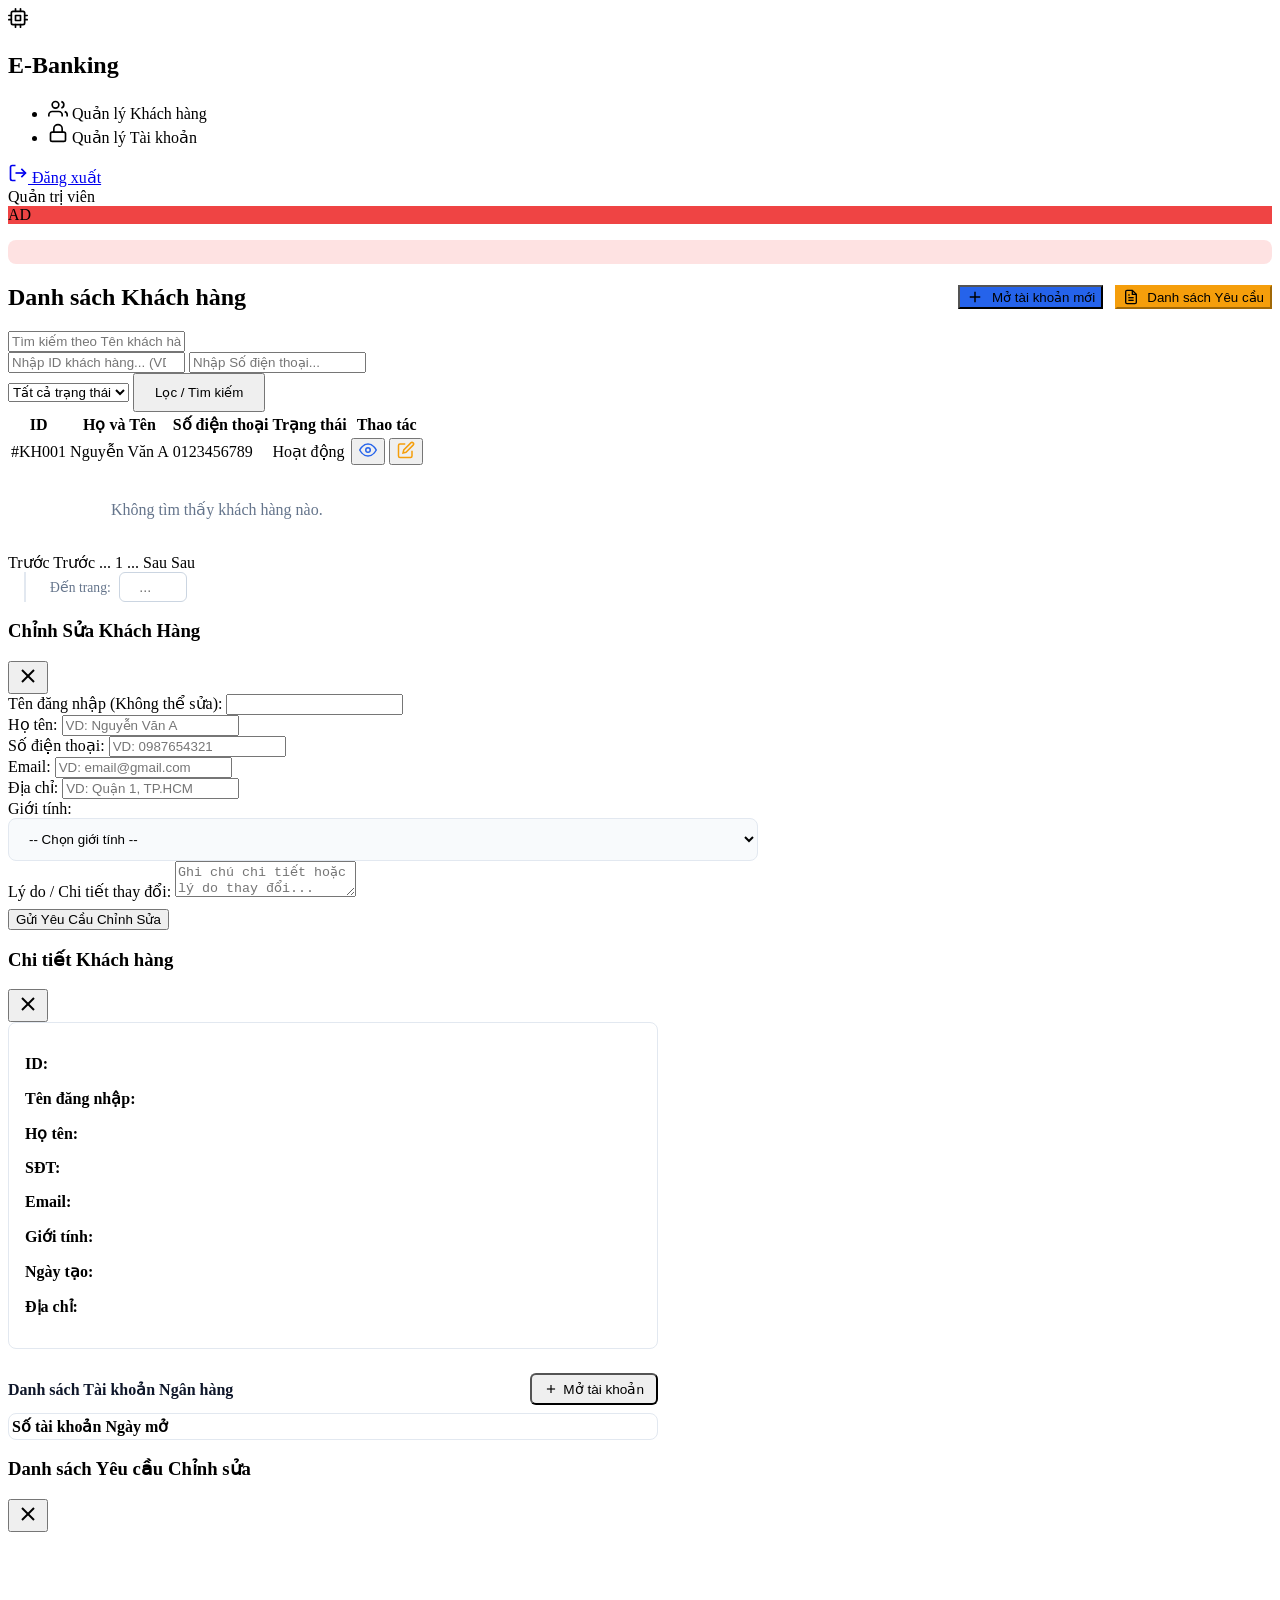
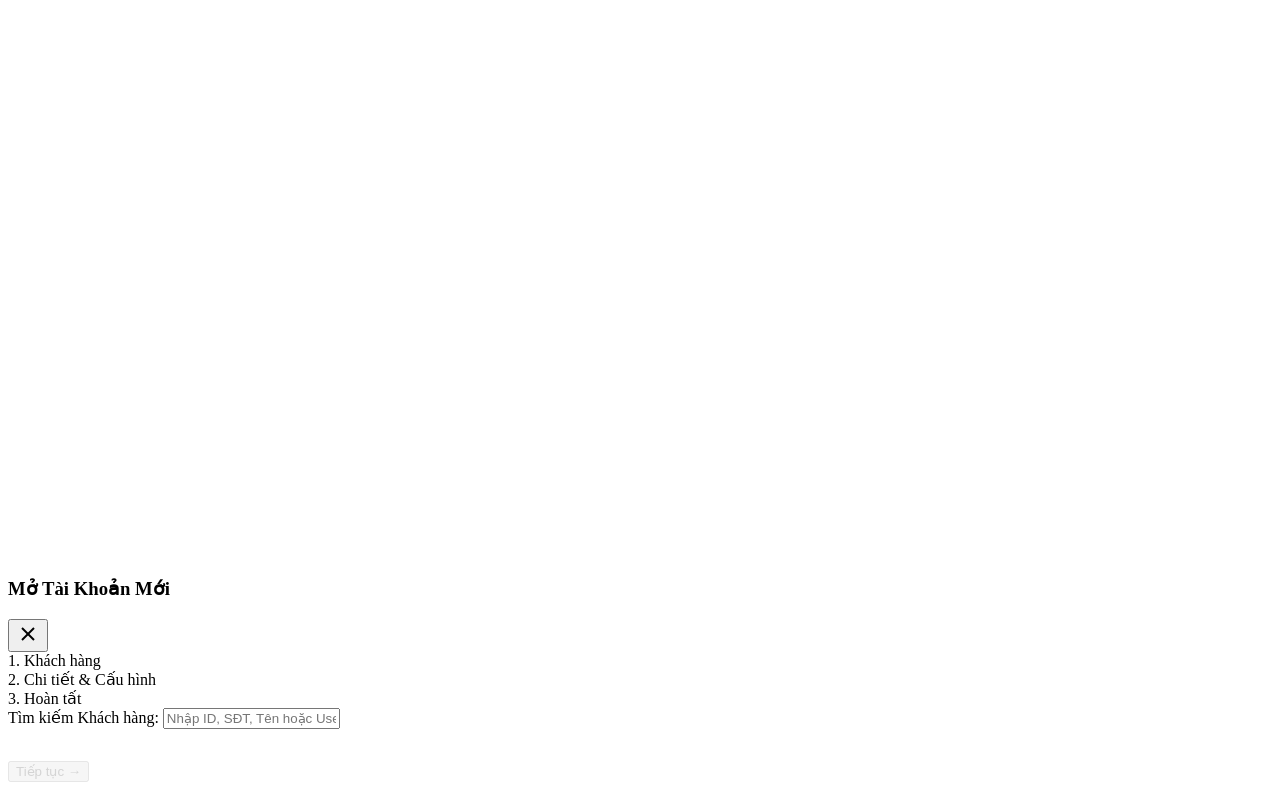
<file: src/main/resources/templates/admin.html>
<!DOCTYPE html>
<html lang="vi" xmlns:th="http://www.thymeleaf.org">
<head>
  <meta charset="UTF-8">
  <meta name="viewport" content="width=device-width, initial-scale=1.0">
  <meta name="_csrf" th:content="${_csrf.token}"/>
  <meta name="_csrf_header" th:content="${_csrf.headerName}"/>
  <title>Quản lý Khách hàng</title>
  <link rel="stylesheet" th:href="@{/css/style.css}">
  <link rel="stylesheet" th:href="@{/css/dashboard.css}">
  <link rel="stylesheet" th:href="@{/css/admin.css}">

  <script th:src="@{/js/common.js}" defer></script>
  <script th:src="@{/js/admin-user.js}" defer></script>
</head>
<body>
  <div class="dashboard-layout">
    <aside class="sidebar" id="sidebar">
      <div class="sidebar-header">
        <a th:href="@{/admin}" style="text-decoration: none; display: block; cursor: pointer;">
          <div class="logo-wrapper">
            <div class="logo-icon-small">
              <svg width="20" height="20" viewBox="0 0 24 24" fill="none" stroke="currentColor" stroke-width="2" stroke-linecap="round" stroke-linejoin="round"><rect x="4" y="4" width="16" height="16" rx="2" ry="2"></rect><rect x="9" y="9" width="6" height="6"></rect><line x1="9" y1="1" x2="9" y2="4"></line><line x1="15" y1="1" x2="15" y2="4"></line><line x1="9" y1="20" x2="9" y2="23"></line><line x1="15" y1="20" x2="15" y2="23"></line><line x1="20" y1="9" x2="23" y2="9"></line><line x1="20" y1="14" x2="23" y2="14"></line><line x1="1" y1="9" x2="4" y2="9"></line><line x1="1" y1="14" x2="4" y2="14"></line></svg>
            </div>
            <h2 class="logo-text">E-Banking</h2>
          </div>
        </a>
      </div>
      <ul class="nav-links">
        <li>
          <a th:href="@{/admin}" class="active">
            <svg width="20" height="20" viewBox="0 0 24 24" fill="none" stroke="currentColor" stroke-width="2"><path d="M17 21v-2a4 4 0 0 0-4-4H5a4 4 0 0 0-4 4v2"></path><circle cx="9" cy="7" r="4"></circle><path d="M23 21v-2a4 4 0 0 0-3-3.87"></path><path d="M16 3.13a4 4 0 0 1 0 7.75"></path></svg>
            Quản lý Khách hàng
          </a>
        </li>
        <li>
          <a th:href="@{/admin/account}">
            <svg width="20" height="20" viewBox="0 0 24 24" fill="none" stroke="currentColor" stroke-width="2"><rect x="3" y="11" width="18" height="11" rx="2" ry="2"></rect><path d="M7 11V7a5 5 0 0 1 10 0v4"></path></svg>
            Quản lý Tài khoản
          </a>
        </li>
      </ul>
      <div class="sidebar-footer">
        <a href="#" class="logout-link" id="logoutLink">
          <svg width="20" height="20" viewBox="0 0 24 24" fill="none" stroke="currentColor" stroke-width="2"><path d="M9 21H5a2 2 0 0 1-2-2V5a2 2 0 0 1 2-2h4"></path><polyline points="16 17 21 12 16 7"></polyline><line x1="21" y1="12" x2="9" y2="12"></line></svg>
          Đăng xuất
        </a>
      </div>
    </aside>

    <main class="main-content">
      <header class="topbar">
        <div class="user-profile">
          <span class="user-name"> Quản trị viên </span>
          <div class="avatar" style="background-color: #ef4444;">AD</div>
        </div>
      </header>

      <div class="content-scroll-area">
        <div class="admin-container">
          
          <div th:if="${successMessage}" class="alert alert-success">
            <span th:text="${successMessage}"></span>
          </div>
          <div th:if="${error}" style="margin-top: 1rem; padding: 0.75rem; border-radius: 0.5rem; background: #fee2e2; color: #b91c1c; font-size: 0.875rem;">
            <span th:text="${error}"></span>
          </div>
          
          <div class="page-header" style="display: flex; align-items: center; justify-content: space-between;">
            <h2>Danh sách Khách hàng</h2>
  
            <div style="display: flex; gap: 0.75rem;">
              <button class="btn-primary" onclick="openCreateAccountWizard()" style="background-color: #2563eb; display: flex; align-items: center; gap: 0.5rem;">
                <svg width="18" height="18" viewBox="0 0 24 24" fill="none" stroke="currentColor" stroke-width="2"><line x1="12" y1="5" x2="12" y2="19"></line><line x1="5" y1="12" x2="19" y2="12"></line></svg>
                Mở tài khoản mới
              </button>

              <button class="btn-primary" id="btnOpenRequests" style="background-color: #f59e0b; border-color: #f59e0b; display: flex; align-items: center; gap: 0.5rem;">
                <svg width="16" height="16" viewBox="0 0 24 24" fill="none" stroke="currentColor" stroke-width="2"><path d="M14 2H6a2 2 0 0 0-2 2v16a2 2 0 0 0 2 2h12a2 2 0 0 0 2-2V8z"></path><polyline points="14 2 14 8 20 8"></polyline><line x1="16" y1="13" x2="8" y2="13"></line><line x1="16" y1="17" x2="8" y2="17"></line><polyline points="10 9 9 9 8 9"></polyline></svg>
                Danh sách Yêu cầu
              </button>
            </div>
          </div>

          <!-- FORM TÌM KIẾM -->
          <form th:action="@{/admin}" method="get" class="filter-bar admin-bento-card" style="overflow: visible;">
            
            <div class="search-wrapper" id="searchContainer">
              <input type="text" name="searchName" id="mainSearchInput" class="main-search-input" 
                     placeholder="Tìm kiếm theo Tên khách hàng..." autocomplete="off" th:value="${param.searchName}">
              
              <div class="search-tags-container" id="activeSearchTags"></div>

              <div class="advanced-popup">
                  <input type="number" name="searchId" placeholder="Nhập ID khách hàng... (VD: 1)" th:value="${param.searchId}">
                  <input type="text" name="searchPhone" placeholder="Nhập Số điện thoại..." th:value="${param.searchPhone}">
              </div>
            </div>

            <select class="filter-select">
              <option value="all">Tất cả trạng thái</option>
              <option value="active">Đang hoạt động</option>
              <option value="locked">Bị khóa</option>
            </select>
            <button type="submit" class="btn-primary" style="padding: 0.65rem 1.25rem;">Lọc / Tìm kiếm</button>
          </form>

          <div class="table-container admin-bento-card flex-table-card">
            <div class="table-scroll-area">
              <table class="data-table">
                <thead>
                  <tr>
                    <th>ID</th>
                    <th>Họ và Tên</th>
                    <th>Số điện thoại</th>
                    <th>Trạng thái</th>
                    <th style="text-align: center;">Thao tác</th>
                  </tr>
                </thead>
                <tbody>
                  <tr th:each="user : ${userPage.content}" 
                    th:attr="onclick=|viewUserDetails('${user.id}')|" 
                    style="cursor: pointer; transition: background-color 0.2s;">
                    <td th:text="'#KH' + ${#numbers.formatInteger(user.id, 3)}">#KH001</td>
                    <td th:text="${user.fullName}">Nguyễn Văn A</td>
                    <td th:text="${user.phoneNumber}">0123456789</td>
                    <td><span class="badge badge-active">Hoạt động</span></td>
                    <td class="action-cell">
                      <button type="button" class="btn-icon" title="Xem chi tiết" 
                        th:attr="onclick=|event.stopPropagation(); viewUserDetails('${user.id}')|">
                          <svg width="18" height="18" viewBox="0 0 24 24" fill="none" stroke="#2563eb" stroke-width="2"><path d="M1 12s4-8 11-8 11 8 11 8-4 8-11 8-11-8-11-8z"></path><circle cx="12" cy="12" r="3"></circle></svg>
                      </button>
                      <button type="button" class="btn-icon" title="Chỉnh sửa tài khoản" 
                        th:attr="onclick=|event.stopPropagation(); openEditModal('${user.id}')|">
                          <svg width="18" height="18" viewBox="0 0 24 24" fill="none" stroke="#f59e0b" stroke-width="2"><path d="M11 4H4a2 2 0 0 0-2 2v14a2 2 0 0 0 2 2h14a2 2 0 0 0 2-2v-7"></path><path d="M18.5 2.5a2.121 2.121 0 0 1 3 3L12 15l-4 1 1-4 9.5-9.5z"></path></svg>
                      </button>
                    </td>
                  </tr>
                  <tr th:if="${userPage.empty}">
                    <td colspan="5" style="text-align: center; padding: 2rem; color: #64748b;">
                      Không tìm thấy khách hàng nào.
                    </td>
                  </tr>
                </tbody>
              </table>
            </div>

            <div class="pagination" th:if="${userPage.totalPages > 0}">
              <!-- Nút "Trước" -->
              <a class="page-btn" 
                th:if="${not userPage.first}"
                th:href="@{/admin(page=${userPage.number - 1}, size=${userPage.size}, searchId=${searchId}, searchName=${searchName}, searchPhone=${searchPhone})}">
                Trước
              </a>
              <span class="page-btn disabled" th:if="${userPage.first}">Trước</span>

              <th:block th:each="i : ${#numbers.sequence(0, userPage.totalPages - 1)}">
                  
                  <!-- Dấu ... phía trước -->
                  <span class="page-btn disabled" style="border: none; background: transparent; pointer-events: none;"
                        th:if="${i == (userPage.number - 3) and i > 0}">...</span>

                  <!-- Nút số -->
                  <a class="page-btn" 
                     th:if="${i == 0 or i == (userPage.totalPages - 1) or (i >= userPage.number - 2 and i <= userPage.number + 2)}"
                     th:classappend="${userPage.number == i} ? 'active' : ''"
                     th:href="@{/admin(page=${i}, size=${userPage.size}, searchId=${searchId}, searchName=${searchName}, searchPhone=${searchPhone})}"
                     th:text="${i + 1}">1
                  </a>

                  <!-- Dấu ... phía sau -->
                  <span class="page-btn disabled" style="border: none; background: transparent; pointer-events: none;"
                        th:if="${i == (userPage.number + 3) and i < (userPage.totalPages - 1)}">...</span>
              </th:block>

              <!-- Nút "Sau" -->
              <a class="page-btn" 
                th:if="${not userPage.last}"
                th:href="@{/admin(page=${userPage.number + 1}, size=${userPage.size}, searchId=${searchId}, searchName=${searchName}, searchPhone=${searchPhone})}">
                Sau
              </a>
              <span class="page-btn disabled" th:if="${userPage.last}">Sau</span>
              
              <!-- Nhảy trang-->
              <div style="display: flex; align-items: center; margin-left: 1rem; gap: 0.5rem; border-left: 2px solid #e2e8f0; padding-left: 1.5rem;" th:if="${userPage.totalPages > 1}">
                  <span style="font-size: 0.85rem; color: #64748b; font-weight: 500;">Đến trang:</span>
                  <input type="number" class="jump-page-input" min="1" th:max="${userPage.totalPages}" 
                         style="width: 55px; padding: 0.35rem; border: 1px solid #cbd5e1; border-radius: 6px; text-align: center; outline: none; font-size: 0.9rem;"
                         placeholder="...">
              </div>
            </div>
          </div>

  <div class="modal-overlay" id="editUserModal">
    <div class="modal-box admin-bento-card" style="max-width: 750px; text-align: left;">
      <div class="modal-header">
        <h3>Chỉnh Sửa Khách Hàng</h3>
        <button id="btnCloseEditForm" class="btn-close-modal">
          <svg width="24" height="24" viewBox="0 0 24 24" fill="none" stroke="currentColor" stroke-width="2"><line x1="18" y1="6" x2="6" y2="18"></line><line x1="6" y1="6" x2="18" y2="18"></line></svg>
        </button>
      </div>
        
      <form th:action="@{/admin/update-user}" method="post" class="dashboard-form" style="grid-template-columns: 1fr 1fr; align-items: start;">
        <input type="hidden" id="editId" name="id">
         
        <div class="input-group">
          <label>Tên đăng nhập (Không thể sửa):</label>
          <input type="text" id="editUserName" name="username" readonly class="input-readonly">
        </div>
        
        <div class="input-group">
          <label>Họ tên:</label>
          <input type="text" id="editFullName" name="fullName" 
                 minlength="3" 
                 maxlength="100" 
                 title="Họ tên phải có ít nhất 3 ký tự"
                 placeholder="VD: Nguyễn Văn A">
        </div>
        
        <div class="input-group">
          <label>Số điện thoại:</label>
          <input type="text" id="editPhoneNumber" name="phoneNumber" 
                 maxlength="10" 
                 minlength="10"
                 pattern="^0[0-9]{9}$"
                 title="Số điện thoại phải gồm đúng 10 chữ số và bắt đầu bằng số 0"
                 oninput="this.value = this.value.replace(/[^0-9]/g, '')"
                 placeholder="VD: 0987654321">
        </div>
        
        <div class="input-group">
          <label>Email:</label>
          <input type="email" id="editEmail" name="email" 
                 pattern="^[a-zA-Z0-9._%+\-]+@[a-zA-Z0-9.\-]+\.[a-zA-Z]{2,}$"
                 title="Vui lòng nhập đúng định dạng email (VD: abc@gmail.com)"
                 placeholder="VD: email@gmail.com">
        </div>
        
        <div class="input-group">
          <label>Địa chỉ:</label>
          <input type="text" id="editAddress" name="address" 
                 minlength="5" 
                 title="Vui lòng nhập địa chỉ cụ thể (ít nhất 5 ký tự)"
                 placeholder="VD: Quận 1, TP.HCM">
        </div>
        
        <div class="input-group">
          <label>Giới tính:</label>
          <select id="editGender" name="gender"style="width: 100%; padding: 0.75rem 1rem; border: 1px solid #e2e8f0; border-radius: 0.5rem; outline: none; background-color: #f8fafc;">
            <option value="">-- Chọn giới tính --</option>
            <option value="Nam">Nam</option>
            <option value="Nữ">Nữ</option>
            <option value="Khác">Khác</option>
          </select>
        </div>

        <div class="input-group" style="grid-column: span 2;">
          <label>Lý do / Chi tiết thay đổi:</label>
          <textarea id="editDetail" name="detail" rows="2" 
                    class="auto-resize-textarea"
                    placeholder="Ghi chú chi tiết hoặc lý do thay đổi..."></textarea>
        </div>

        <div style="grid-column: span 2; margin-top: 0.5rem;">
            <button type="submit" class="btn-primary w-100">Gửi Yêu Cầu Chỉnh Sửa</button>
        </div>
      </form>
    </div>
  </div>

  <div class="modal-overlay" id="userDetailsModal">
    <div class="modal-box admin-bento-card" style="max-width: 650px; text-align: left;">
      <div class="modal-header">
        <h3>Chi tiết Khách hàng</h3>
        <button id="btnCloseUserDetails" class="btn-close-modal">
          <svg width="24" height="24" viewBox="0 0 24 24" fill="none" stroke="currentColor" stroke-width="2"><line x1="18" y1="6" x2="6" y2="18"></line><line x1="6" y1="6" x2="18" y2="18"></line></svg>
        </button>
      </div>
    
      <div class="dashboard-form" style="grid-template-columns: 1fr 1fr; margin-bottom: 1.5rem; background: #ffffff; padding: 1rem; border-radius: 8px; border: 1px solid #e2e8f0;">
        <p><strong>ID:</strong> <span id="detailId" style="color: #2563eb;"></span></p>
        <p><strong>Tên đăng nhập:</strong> <span id="detailUsername"></span></p>
        <p><strong>Họ tên:</strong> <span id="detailFullName"></span></p>
        <p><strong>SĐT:</strong> <span id="detailPhone"></span></p>
        <p><strong>Email:</strong> <span id="detailEmail"></span></p>
        <p><strong>Giới tính:</strong> <span id="detailGender"></span></p>
        <p><strong>Ngày tạo:</strong> <span id="detailCreatedAt"></span></p>
        <p style="grid-column: span 2;"><strong>Địa chỉ:</strong> <span id="detailAddress"></span></p>
      </div>

      <div style="display: flex; justify-content: space-between; align-items: center; margin-bottom: 0.5rem;">
        <h4 style="margin: 0; color: #0f172a;">Danh sách Tài khoản Ngân hàng</h4>
        <button id="btnCreateAccount" class="btn-primary" style="padding: 0.35rem 0.75rem; font-size: 0.85rem; display: flex; align-items: center; gap: 0.35rem; border-radius: 6px;">
          <svg width="14" height="14" viewBox="0 0 24 24" fill="none" stroke="currentColor" stroke-width="2"><line x1="12" y1="5" x2="12" y2="19"></line><line x1="5" y1="12" x2="19" y2="12"></line></svg>
          Mở tài khoản
        </button>
      </div>
      <div class="table-container admin-bento-card" style="padding: 0; box-shadow: none; border-radius: 8px; border: 1px solid #e2e8f0; overflow: hidden;">
        <div class="table-scroll-area" style="max-height: 220px; overflow-y: auto;">
          <table class="data-table">
            <thead>
              <tr>
                <th>Số tài khoản</th>
                <th>Ngày mở</th>
              </tr>
            </thead>
            <tbody id="detailAccountsBody"></tbody>
          </table>
        </div>
      </div>
    </div>
  </div>

  <div class="modal-overlay" id="requestsModal">
    <div class="modal-box admin-bento-card" style="max-width: 600px; height: 80vh; display: flex; flex-direction: column; text-align: left;">
      <div class="modal-header" style="margin-bottom: 1rem;">
        <h3>Danh sách Yêu cầu Chỉnh sửa</h3>
        <button id="btnCloseRequests" class="btn-close-modal">
          <svg width="24" height="24" viewBox="0 0 24 24" fill="none" stroke="currentColor" stroke-width="2"><line x1="18" y1="6" x2="6" y2="18"></line><line x1="6" y1="6" x2="18" y2="18"></line></svg>
        </button>
      </div>
      
      <div id="requestListContainer" style="flex: 1; overflow-y: auto; padding-right: 5px; display: flex; flex-direction: column; gap: 1rem;">
      </div>
      
      <div id="loadingRequests" style="text-align: center; padding: 1rem; color: #64748b; font-size: 0.9rem; display: none;">
         <svg width="24" height="24" viewBox="0 0 24 24" fill="none" stroke="currentColor" stroke-width="2" class="spin" style="animation: spin 1s linear infinite;"><line x1="12" y1="2" x2="12" y2="6"></line><line x1="12" y1="18" x2="12" y2="22"></line><line x1="4.93" y1="4.93" x2="7.76" y2="7.76"></line><line x1="16.24" y1="16.24" x2="19.07" y2="19.07"></line><line x1="2" y1="12" x2="6" y2="12"></line><line x1="18" y1="12" x2="22" y2="12"></line><line x1="4.93" y1="19.07" x2="7.76" y2="16.24"></line><line x1="16.24" y1="7.76" x2="19.07" y2="4.93"></line></svg>
         <br>Đang tải thêm...
      </div>
    </div>
  </div>

  <!-- MỞ TÀI KHOẢN NGÂN HÀNG-->
  <div class="modal-overlay" id="createAccountWizardModal">
    <div class="modal-box admin-bento-card" style="max-width: 600px; text-align: left; position: relative; overflow: visible;">
      
      <div class="modal-header">
        <h3>Mở Tài Khoản Mới</h3>
        <button id="btnCloseWizard" class="btn-close-modal">
          <svg width="24" height="24" viewBox="0 0 24 24" fill="none" stroke="currentColor" stroke-width="2"><line x1="18" y1="6" x2="6" y2="18"></line><line x1="6" y1="6" x2="18" y2="18"></line></svg>
        </button>
      </div>
      
      <!-- Thanh tiến trình -->
      <div class="wizard-progress">
        <div class="progress-step active" id="step1-indicator">1. Khách hàng</div>
        <div class="progress-step" id="step2-indicator">2. Chi tiết & Cấu hình</div>
        <div class="progress-step" id="step3-indicator">3. Hoàn tất</div>
      </div>

      <!-- BƯỚC 1: CHỌN KHÁCH HÀNG -->
      <div class="wizard-step" id="wizard-step-1">
        <div class="dashboard-form">
          <div class="input-group" id="wizardSearchContainer" style="position: relative;">
            <label>Tìm kiếm Khách hàng:</label>
            <input type="text" id="wizardSearchInput" placeholder="Nhập ID, SĐT, Tên hoặc Username..." autocomplete="off">
            <div id="wizardSearchResults" class="wizard-dropdown-list" style="display: none;">
            </div>
          </div>

          <div id="wizardSelectedUserBox" style="display: none; padding: 1.25rem; border: 1px solid #bfdbfe; border-radius: 8px; background: #eff6ff;">
            <div style="display: flex; justify-content: space-between; align-items: flex-start;">
                <div>
                    <span style="font-size: 0.75rem; font-weight: 600; color: #2563eb; text-transform: uppercase; letter-spacing: 0.05em;">Khách hàng đã chọn</span>
                    <h4 id="wizardUserName" style="margin: 0.5rem 0 0.25rem; color: #0f172a; font-size: 1.15rem;">-</h4>
                    <p id="wizardUserPhone" style="margin: 0; color: #64748b; font-size: 0.9rem;">-</p>
                    <input type="hidden" id="wizardUserId">
                </div>
                <button type="button" id="btnReselectUser" class="btn-icon" title="Chọn khách hàng khác" style="color: #64748b;">
                    <svg width="16" height="16" viewBox="0 0 24 24" fill="none" stroke="currentColor" stroke-width="2"><path d="M21.5 2v6h-6M2.5 22v-6h6M2 11.5a10 10 0 0 1 18.8-4.3M22 12.5a10 10 0 0 1-18.8 4.3"/></svg>
                </button>
            </div>
          </div>
        </div>
        <div class="modal-actions" style="justify-content: flex-end; margin-top: 2rem;">
          <button class="btn-primary" id="btnNextToStep2" disabled style="opacity: 0.5; cursor: not-allowed;">Tiếp tục &rarr;</button>
        </div>
      </div>

      <!-- BƯỚC 2: CẤU HÌNH TÀI KHOẢN -->
      <div class="wizard-step" id="wizard-step-2" style="display: none;">
        <div class="dashboard-form">
          <div class="input-group">
            <label>Loại tài khoản:</label>
            <select id="wizardAccType" onchange="toggleAccountFields()">
              <option value="PAYMENT">Tài khoản Thanh toán (VND)</option>
              <option value="SAVING">Tài khoản Tiết kiệm</option>
            </select>
          </div>
          
          <div class="input-group" id="paymentConfigGroup">
            <label>Hạn mức giao dịch / ngày:</label>
            <select id="wizardLimit">
              <option value="50M">Cơ bản: 50.000.000 VND</option>
              <option value="500M">Nâng cao: 500.000.000 VND</option>
              <option value="UNLIMITED">Không giới hạn</option>
            </select>
          </div>

          <div id="savingConfigGroup" style="display: none; grid-template-columns: 1fr 1fr; gap: 1rem;">
            <div class="input-group">
              <label>Kỳ hạn (Tháng):</label>
              <select id="wizardTerm">
                <option value="3">3 Tháng</option>
                <option value="6">6 Tháng</option>
                <option value="12">12 Tháng</option>
                <option value="24">24 Tháng</option>
              </select>
            </div>
            <div class="input-group">
              <label>Lãi suất (%/năm):</label>
              <input type="number" id="wizardInterest" step="0.1" value="5.5" min="0.1" max="15.0">
            </div>
          </div>
        </div>
        <div class="modal-actions" style="justify-content: space-between; margin-top: 2rem;">
          <button class="btn-secondary" id="btnBackToStep1">&larr; Quay lại</button>
          <button class="btn-primary" id="btnShowConfirm">Tiếp tục &rarr;</button>
        </div>
      </div>

      <!-- BƯỚC 3: THÀNH CÔNG -->
      <div class="wizard-step" id="wizard-step-3" style="display: none; text-align: center;">
        <div style="color: #10b981; margin-bottom: 1rem;">
          <svg width="72" height="72" viewBox="0 0 24 24" fill="none" stroke="currentColor" stroke-width="2"><path d="M22 11.08V12a10 10 0 1 1-5.93-9.14"></path><polyline points="22 4 12 14.01 9 11.01"></polyline></svg>
        </div>
        <h3 style="color: #0f172a; margin-bottom: 0.5rem;">Cấp Phát Thành Công!</h3>
        <p style="color: #64748b; margin-bottom: 1.5rem;">Số tài khoản đã được tự động sinh và lưu vào hệ thống.</p>
        
        <div style="background: #f8fafc; padding: 1.5rem; border-radius: 8px; border: 1px dashed #cbd5e1; text-align: center; margin-bottom: 2rem;">
          <p style="margin-bottom: 0.25rem; font-size: 0.9rem; color: #64748b;">Số tài khoản mới</p>
          <div id="successAccNum" style="color: #2563eb; font-size: 2rem; font-weight: 700; letter-spacing: 2px;">-</div>
        </div>
        <button class="btn-primary" id="btnFinishWizard" style="width: 100%;">Hoàn tất & Đóng</button>
      </div>

      <div id="wizardConfirmOverlay" style="display: none; position: absolute; top: 0; left: 0; width: 100%; height: 100%; background: rgba(255,255,255,0.85); backdrop-filter: blur(2px); z-index: 10; align-items: center; justify-content: center;border-radius: inherit;">
        <div style="background: #ffffff; padding: 2rem; border-radius: 12px; box-shadow: 0 10px 25px -5px rgba(0,0,0,0.15); border: 1px solid #e2e8f0; text-align: center; width: 85%; position: relative;">
          <button id="btnCloseConfirmOverlay" style="position: absolute; top: 10px; right: 10px; background: none; border: none; cursor: pointer; color: #94a3b8; padding: 5px;">
             <svg width="20" height="20" viewBox="0 0 24 24" fill="none" stroke="currentColor" stroke-width="2"><line x1="18" y1="6" x2="6" y2="18"></line><line x1="6" y1="6" x2="18" y2="18"></line></svg>
          </button>
          
          <h4 style="margin: 0 0 0.75rem 0; color: #0f172a; font-size: 1.1rem;">Xác nhận tạo tài khoản?</h4>
          <p style="color: #64748b; font-size: 0.9rem; margin-bottom: 1.5rem; line-height: 1.5;">Hệ thống sẽ thực thi thuật toán sinh số tài khoản ngẫu nhiên (Duy nhất) cho khách hàng <strong id="confirmOverlayName" style="color:#0f172a;">-</strong>.</p>
          
          <div style="display: flex; gap: 0.75rem;">
              <button class="btn-secondary" id="btnCancelWizardAll" style="flex: 1;">Hủy (Đóng Form)</button>
              <button class="btn-primary" id="btnConfirmCreateAPI" style="flex: 1;">Đồng ý Tạo</button>
          </div>
        </div>
      </div>
    </div>
  </div>

  <div th:replace="~{fragments :: confirmModal}"></div>
</body>
</html>
</file>
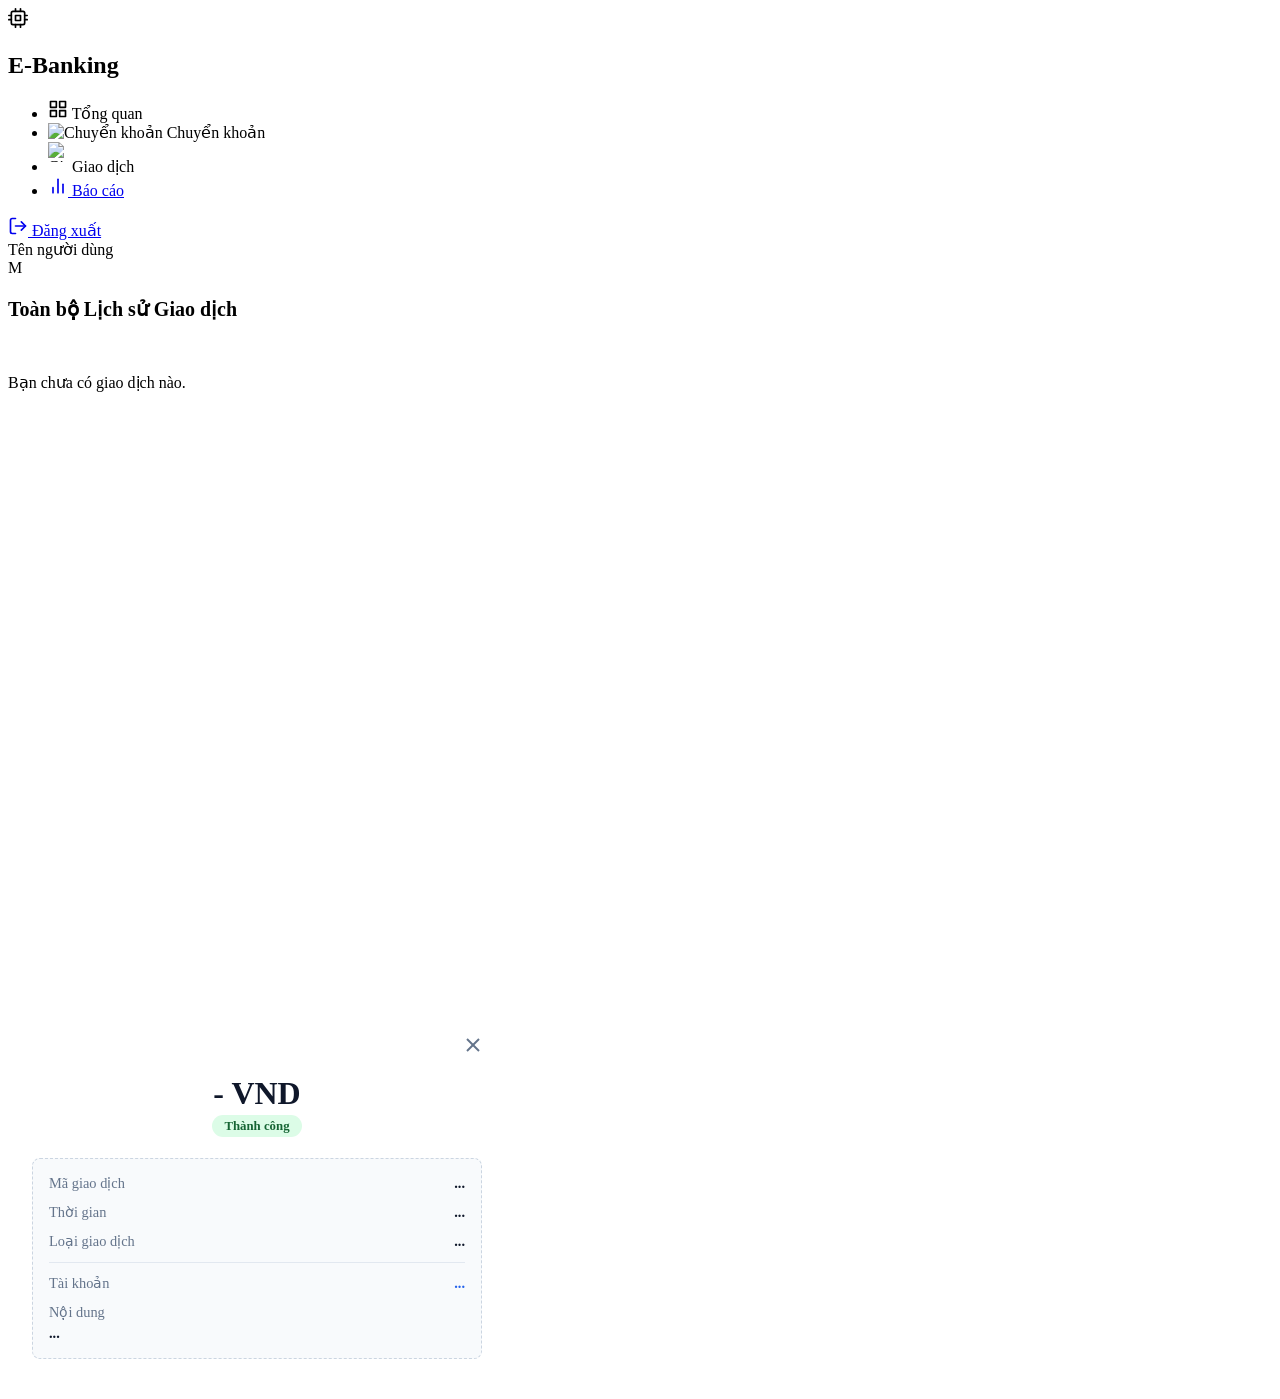
<file: src/main/resources/templates/dashboard-history.html>
<!DOCTYPE html>
<html xmlns:th="http://www.thymeleaf.org" lang="vi">
<head>
    <meta charset="UTF-8">
    <meta name="viewport" content="width=device-width, initial-scale=1.0">
    <meta name="_csrf" th:content="${_csrf.token}"/>
    <meta name="_csrf_header" th:content="${_csrf.headerName}"/>
    <title>Lịch sử Giao dịch</title>
    <link rel="stylesheet" th:href="@{/css/style.css}">
    <link rel="stylesheet" th:href="@{/css/dashboard.css}">
</head>
<body>
    <div class="dashboard-layout">
        
        <!-- ================= SIDEBAR MENU ================= -->
        <aside class="sidebar">
            <div class="sidebar-header">
                <div class="logo-wrapper">
                    <div class="logo-icon-small">
                        <svg width="20" height="20" viewBox="0 0 24 24" fill="none" stroke="currentColor" stroke-width="2" stroke-linecap="round" stroke-linejoin="round"><rect x="4" y="4" width="16" height="16" rx="2" ry="2"></rect><rect x="9" y="9" width="6" height="6"></rect><line x1="9" y1="1" x2="9" y2="4"></line><line x1="15" y1="1" x2="15" y2="4"></line><line x1="9" y1="20" x2="9" y2="23"></line><line x1="15" y1="20" x2="15" y2="23"></line><line x1="20" y1="9" x2="23" y2="9"></line><line x1="20" y1="14" x2="23" y2="14"></line><line x1="1" y1="9" x2="4" y2="9"></line><line x1="1" y1="14" x2="4" y2="14"></line></svg>
                    </div>
                    <h2 class="logo-text">E-Banking</h2>
                </div>
            </div>

            <ul class="nav-links">
                <li>
                    <a th:classappend="${currentUri == '/dashboard' ? 'active' : ''}" th:href="@{/dashboard}">
                        <svg width="20" height="20" viewBox="0 0 24 24" fill="none" stroke="currentColor" stroke-width="2" stroke-linecap="round" stroke-linejoin="round"><rect x="3" y="3" width="7" height="7"></rect><rect x="14" y="3" width="7" height="7"></rect><rect x="14" y="14" width="7" height="7"></rect><rect x="3" y="14" width="7" height="7"></rect></svg>
                        Tổng quan
                    </a>
                </li>
                <li>
                    <a th:classappend="${currentUri == '/dashboard/transfer' ? 'active' : ''}" th:href="@{/dashboard/transfer}">
                        <img th:src="@{/img/money-transfer.png}" width="20" height="20" alt="Chuyển khoản">
                        Chuyển khoản
                    </a>
                </li>
                <li>
                    <a th:classappend="${currentUri == '/dashboard/history' ? 'active' : ''}" th:href="@{/dashboard/history}">
                        <div class="icon-wrapper" style="position: relative; display: inline-flex; align-items: center;">
                            <img th:src="@{/img/history.png}" width="20" height="20" alt="Giao dịch">
                            <span class="notification-badge sidebar-unread-badge" 
                                  th:classappend="${unreadCount != null and unreadCount > 0} ? '' : 'hidden'" 
                                  th:text="${unreadCount != null and unreadCount > 99 ? '99+' : unreadCount}">
                            </span>
                        </div>
                        Giao dịch
                    </a>
                </li>
                <li>
                    <a href="#">
                        <svg width="20" height="20" viewBox="0 0 24 24" fill="none" stroke="currentColor" stroke-width="2" stroke-linecap="round" stroke-linejoin="round"><line x1="18" y1="20" x2="18" y2="10"></line><line x1="12" y1="20" x2="12" y2="4"></line><line x1="6" y1="20" x2="6" y2="14"></line></svg>
                        Báo cáo
                    </a>
                </li>
            </ul>

            <div class="sidebar-footer">
                <a href="#" class="logout-link" id="logoutLink">
                    <svg width="20" height="20" viewBox="0 0 24 24" fill="none" stroke="currentColor" stroke-width="2" stroke-linecap="round" stroke-linejoin="round"><path d="M9 21H5a2 2 0 0 1-2-2V5a2 2 0 0 1 2-2h4"></path><polyline points="16 17 21 12 16 7"></polyline><line x1="21" y1="12" x2="9" y2="12"></line></svg>
                    Đăng xuất
                </a>
            </div>
        </aside>

        <!-- ================= MAIN CONTENT ================= -->
        <main class="main-content">
            <header class="topbar">
                <div class="user-profile" id="userProfileBtn" style="cursor: pointer; transition: opacity 0.2s;" onmouseover="this.style.opacity=0.8" onmouseout="this.style.opacity=1" title="Xem thông tin cá nhân">
                    <span class="user-name" th:text="${username}">Tên người dùng</span>
                    <div class="avatar" th:text="${#strings.substring(username, 0, 1)}">M</div>
                </div>
            </header>

            <div class="content-scroll-area">
                <div class="bento-card" style="min-height: 80vh;">
                    <div class="card-header-flex" style="margin-bottom: 2rem;">
                        <h3 style="font-size: 1.25rem;">Toàn bộ Lịch sử Giao dịch</h3>
                    </div>

                    <div class="tx-scroll-area" id="txModalScrollArea" style="max-height: 70vh; padding-right: 10px;">
                        <div id="transactionList" th:if="${hasTransactions}" class="tx-card-list">
                            <th:block th:fragment="txItems">
                                <div th:each="tx : ${transactions}" class="tx-card-item"
                                     th:attr="data-id=${tx.id}, data-date=${tx.transactionDate}"
                                     onclick="openTxDetail(this.getAttribute('data-id'))" 
                                     style="cursor: pointer; display: grid; grid-template-columns: 1.5fr 1fr 1fr auto; align-items: center; gap: 1rem;">
                                    
                                    <!-- Cột 1: Tên GD & Mã TXN -->
                                    <div>
                                        <strong style="color: #0f172a; font-size: 1rem;">
                                            <span th:text="${tx.type.name() == 'DEPOSIT' ? 'Nạp tiền' : (tx.type.name() == 'WITHDRAW' ? 'Rút tiền' : (tx.direction == 'CREDIT' ? 'Nhận tiền' : 'Chuyển tiền'))}"></span>
                                        </strong>
                                        <div style="font-size: 0.85rem; color: #64748b; margin-top: 0.25rem;" th:text="${tx.transactionId}"></div>
                                    </div>

                                    <!-- Cột 2: Thời gian (Render bằng JS) -->
                                    <div style="color: #64748b; font-size: 0.9rem;" class="local-time" th:attr="data-utc=${tx.transactionDate}"></div>

                                    <!-- Cột 3: STK Giao dịch -->
                                    <div style="color: #2563eb; font-family: monospace; font-size: 0.95rem; font-weight: 500;" th:text="${tx.accountNumber}"></div>

                                    <!-- Cột 4: Số tiền & Dấu -->
                                    <div style="text-align: right;">
                                        <span class="tx-badge"
                                            th:classappend="${tx.direction == 'CREDIT' ? 'deposit' : 'withdraw'}"
                                            th:text="${tx.direction == 'CREDIT' ? '+' : '-'} + ${#numbers.formatDecimal(tx.amount, 0, 'COMMA', 0, 'POINT')} + ' VND'"
                                            style="font-size: 1rem;">
                                        </span>
                                    </div>
                                </div>
                            </th:block>
                        </div>
                        
                        <div id="loadingIndicator" style="display: none; text-align: center; padding: 1.5rem; color: #64748b;">
                            <svg width="24" height="24" viewBox="0 0 24 24" fill="none" stroke="currentColor" stroke-width="2" style="animation: spin 1s linear infinite;"><line x1="12" y1="2" x2="12" y2="6"></line><line x1="12" y1="18" x2="12" y2="22"></line><line x1="4.93" y1="4.93" x2="7.76" y2="7.76"></line><line x1="16.24" y1="16.24" x2="19.07" y2="19.07"></line><line x1="2" y1="12" x2="6" y2="12"></line><line x1="18" y1="12" x2="22" y2="12"></line><line x1="4.93" y1="19.07" x2="7.76" y2="16.24"></line><line x1="16.24" y1="7.76" x2="19.07" y2="4.93"></line></svg>
                            <br>Đang tải thêm...
                        </div>
                        <div class="empty-state" th:unless="${hasTransactions}">
                            <p>Bạn chưa có giao dịch nào.</p>
                        </div>
                    </div>
                </div>
            </div>
        </main>
    </div>

    <!-- ================= POP-UP CHI TIẾT GIAO DỊCH ================= -->
    <div class="modal-overlay" id="txDetailModal" style="z-index: 100000;">
        <div class="modal-box bento-card" style="max-width: 450px; text-align: left; position: relative; padding: 2rem 1.5rem;">
            <button class="btn-close-modal" style="position: absolute; top: 15px; right: 15px; background: none; border: none; cursor: pointer; color: #64748b;" onclick="document.getElementById('txDetailModal').classList.remove('active')">
                <svg width="24" height="24" viewBox="0 0 24 24" fill="none" stroke="currentColor" stroke-width="2"><line x1="18" y1="6" x2="6" y2="18"></line><line x1="6" y1="6" x2="18" y2="18"></line></svg>
            </button>
            
            <div style="text-align: center; margin-bottom: 1.5rem;">
                <div id="dtIcon" style="margin-bottom: 0.5rem;"></div>
                <h2 id="dtAmount" style="font-size: 2rem; color: #0f172a; margin-bottom: 0.25rem;">- VND</h2>
                <span id="dtStatus" style="background: #dcfce7; color: #166534; padding: 0.25rem 0.75rem; border-radius: 99px; font-size: 0.8rem; font-weight: 600;">Thành công</span>
            </div>

            <div style="background: #f8fafc; border-radius: 8px; padding: 1rem; border: 1px dashed #cbd5e1; font-size: 0.9rem;">
                <div style="display: flex; justify-content: space-between; margin-bottom: 0.75rem;">
                    <span style="color: #64748b;">Mã giao dịch</span>
                    <strong style="color: #0f172a;" id="dtId">...</strong>
                </div>
                <div style="display: flex; justify-content: space-between; margin-bottom: 0.75rem;">
                    <span style="color: #64748b;">Thời gian</span>
                    <strong style="color: #0f172a;" id="dtTime">...</strong>
                </div>
                <div style="display: flex; justify-content: space-between; margin-bottom: 0.75rem;">
                    <span style="color: #64748b;">Loại giao dịch</span>
                    <strong style="color: #0f172a;" id="dtType">...</strong>
                </div>
                <hr style="border: 0; border-top: 1px solid #e2e8f0; margin: 0.75rem 0;">
                <div style="display: flex; justify-content: space-between; margin-bottom: 0.75rem;">
                    <span style="color: #64748b;" id="dtAccLabel">Tài khoản</span>
                    <strong style="color: #2563eb;" id="dtAcc">...</strong>
                </div>
                <div style="display: flex; justify-content: space-between; flex-direction: column; gap: 0.25rem;">
                    <span style="color: #64748b;">Nội dung</span>
                    <strong style="color: #0f172a;" id="dtDesc">...</strong>
                </div>
            </div>
        </div>
    </div>

    <div th:replace="~{fragments :: confirmModal}"></div>
    <div th:replace="~{fragments :: userProfileModal}"></div>
    
    <script th:src="@{/js/common.js}" defer></script>
    <script th:src="@{/js/dashboard.js}" defer></script>
</body>
</html>
</file>
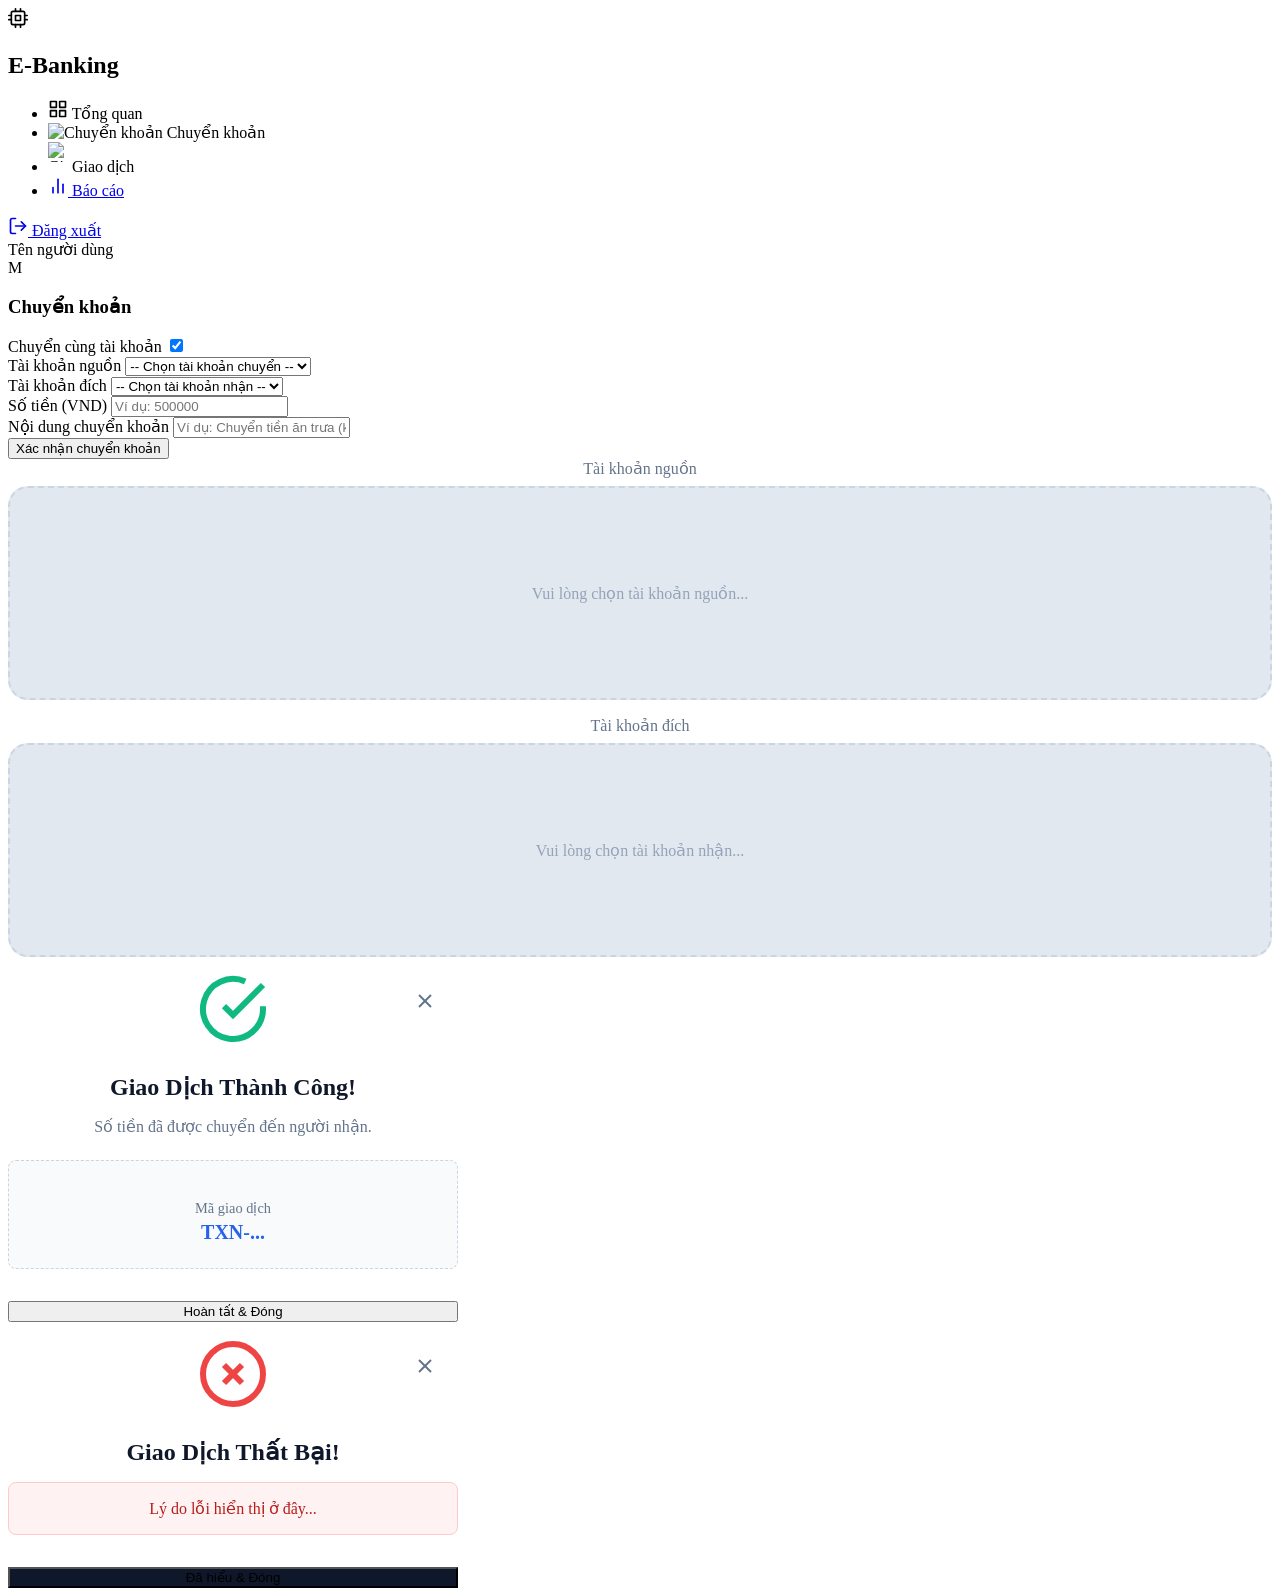
<file: src/main/resources/templates/dashboard-transfer.html>
<!DOCTYPE html>
<html xmlns:th="http://www.thymeleaf.org" lang="vi">
<head>
    <meta charset="UTF-8">
    <meta name="viewport" content="width=device-width, initial-scale=1.0">
    <meta name="_csrf" th:content="${_csrf.token}"/>
    <meta name="_csrf_header" th:content="${_csrf.headerName}"/>
    <title>Chuyển khoản</title>
    <link rel="stylesheet" th:href="@{/css/style.css}">
    <link rel="stylesheet" th:href="@{/css/dashboard.css}">
</head>
<body>
    <div class="dashboard-layout">
        <aside class="sidebar">
            <div class="sidebar-header">
                <div class="logo-wrapper">
                    <div class="logo-icon-small">
                        <svg width="20" height="20" viewBox="0 0 24 24" fill="none" stroke="currentColor" stroke-width="2" stroke-linecap="round" stroke-linejoin="round"><rect x="4" y="4" width="16" height="16" rx="2" ry="2"></rect><rect x="9" y="9" width="6" height="6"></rect><line x1="9" y1="1" x2="9" y2="4"></line><line x1="15" y1="1" x2="15" y2="4"></line><line x1="9" y1="20" x2="9" y2="23"></line><line x1="15" y1="20" x2="15" y2="23"></line><line x1="20" y1="9" x2="23" y2="9"></line><line x1="20" y1="14" x2="23" y2="14"></line><line x1="1" y1="9" x2="4" y2="9"></line><line x1="1" y1="14" x2="4" y2="14"></line></svg>
                    </div>
                    <h2 class="logo-text">E-Banking</h2>
                </div>
            </div>

            <ul class="nav-links">
                <li>
                    <a th:classappend="${currentUri == '/dashboard' ? 'active' : ''}" th:href="@{/dashboard}">
                        <svg width="20" height="20" viewBox="0 0 24 24" fill="none" stroke="currentColor" stroke-width="2" stroke-linecap="round" stroke-linejoin="round"><rect x="3" y="3" width="7" height="7"></rect><rect x="14" y="3" width="7" height="7"></rect><rect x="14" y="14" width="7" height="7"></rect><rect x="3" y="14" width="7" height="7"></rect></svg>
                        Tổng quan
                    </a>
                </li>
                <li>
                    <a th:classappend="${currentUri == '/dashboard/transfer' ? 'active' : ''}" th:href="@{/dashboard/transfer}">
                        <img th:src="@{/img/money-transfer.png}" width="20" height="20" alt="Chuyển khoản">
                        Chuyển khoản
                    </a>
                </li>
                <li>
                    <a th:classappend="${currentUri == '/dashboard/history' ? 'active' : ''}" th:href="@{/dashboard/history}">
                        <div class="icon-wrapper" style="position: relative; display: inline-flex; align-items: center;">
                            <img th:src="@{/img/history.png}" width="20" height="20" alt="Giao dịch">
                            <span class="notification-badge sidebar-unread-badge" 
                                  th:classappend="${unreadCount != null and unreadCount > 0} ? '' : 'hidden'" 
                                  th:text="${unreadCount != null and unreadCount > 99 ? '99+' : unreadCount}">
                            </span>
                        </div>
                        Giao dịch
                    </a>
                </li>
                <li>
                    <a href="#">
                        <svg width="20" height="20" viewBox="0 0 24 24" fill="none" stroke="currentColor" stroke-width="2" stroke-linecap="round" stroke-linejoin="round"><line x1="18" y1="20" x2="18" y2="10"></line><line x1="12" y1="20" x2="12" y2="4"></line><line x1="6" y1="20" x2="6" y2="14"></line></svg>
                        Báo cáo
                    </a>
                </li>
            </ul>

            <div class="sidebar-footer">
                <a href="#" class="logout-link" id="logoutLink">
                    <svg width="20" height="20" viewBox="0 0 24 24" fill="none" stroke="currentColor" stroke-width="2" stroke-linecap="round" stroke-linejoin="round"><path d="M9 21H5a2 2 0 0 1-2-2V5a2 2 0 0 1 2-2h4"></path><polyline points="16 17 21 12 16 7"></polyline><line x1="21" y1="12" x2="9" y2="12"></line></svg>
                    Đăng xuất
                </a>
            </div>
        </aside>

        <main class="main-content">
            <header class="topbar">
                <div class="user-profile" id="userProfileBtn" style="cursor: pointer; transition: opacity 0.2s;" onmouseover="this.style.opacity=0.8" onmouseout="this.style.opacity=1" title="Xem thông tin cá nhân">
                    <span class="user-name" th:text="${username}">Tên người dùng</span>
                    <div class="avatar" th:text="${#strings.substring(username, 0, 1)}">M</div>
                </div>
            </header>

            <div class="content-scroll-area">
                <div class="transfer-layout-grid">
                    <!-- CỘT TRÁI: FORM CHUYỂN KHOẢN -->
                    <div class="bento-card transfer-form-card" style="margin: 0; max-width: 100%;">
                        <div class="card-header-flex">
                            <h3>Chuyển khoản</h3>
                        </div>

                        <!-- NÚT GẠT ĐƠN (TOGGLE SWITCH) -->
                        <div class="toggle-switch-container">
                            <label for="transferTypeCheckbox" class="toggle-label-text">Chuyển cùng tài khoản</label>
                            <label class="switch">
                                <input type="checkbox" id="transferTypeCheckbox" checked>
                                <span class="slider"></span>
                            </label>
                        </div>

                        <form id="transferForm" th:action="@{/dashboard/transfer}" method="post" autocomplete="off">
                            <input type="hidden" id="realToAccountNumber" name="toAccountNumber" th:value="${transferRequest.toAccountNumber}">
                            <!-- Token chống gửi trùng: JS sinh giá trị mới mỗi lần trang được tải (xem dashboard-transfer.js).
                                 Server dùng token này để nhận biết 2 request cùng 1 lần submit và chặn xử lý trùng. -->
                            <input type="hidden" id="idempotencyKey" name="idempotencyKey" value="">
            
                            <div class="input-group">
                                <label for="fromAccountNumber">Tài khoản nguồn</label>
                                <select id="fromAccountNumber" name="fromAccountNumber" required class="input-select">
                                    <option value="">-- Chọn tài khoản chuyển --</option>
                                    <option th:each="acc : ${sourceAccounts}"
                                            th:value="${acc.accountNumber}"
                                            th:selected="${acc.accountNumber == transferRequest.fromAccountNumber}"
                                            th:data-balance="${#numbers.formatDecimal(acc.balance, 0, 'COMMA', 0, 'POINT')} + ' VND'"
                                            th:data-limit="${acc.transactionLimit == '50M' ? '50 Tr' : (acc.transactionLimit == '500M' ? '500 Tr' : 'Không giới hạn')}"
                                            th:data-date="${#temporals.format(acc.dateOpen, 'dd/MM/yyyy')}"
                                            th:text="${acc.accountNumber} + ' — Số dư: ' + ${#numbers.formatDecimal(acc.balance, 0, 'COMMA', 0, 'POINT')} + ' VND'">
                                    </option>
                                </select>
                            </div>
                
                            <!-- Ô Nhập Cùng Tài Khoản (Dropdown) -->
                            <div class="input-group" id="internalTargetGroup">
                                <label for="toAccountNumberInternal">Tài khoản đích</label>
                                <select id="toAccountNumberInternal" class="input-select">
                                    <option value="">-- Chọn tài khoản nhận --</option>
                                    <option th:each="acc : ${allMyAccounts}"
                                            th:value="${acc.accountNumber}"
                                            th:data-type="${acc.accountType.name()}"
                                            th:data-balance="${#numbers.formatDecimal(acc.balance, 0, 'COMMA', 0, 'POINT')} + ' VND'"
                                            th:data-limit="${acc.transactionLimit != null ? (acc.transactionLimit == '50M' ? '50 Tr' : (acc.transactionLimit == '500M' ? '500 Tr' : 'Không giới hạn')) : ''}"
                                            th:data-interest="${acc.interestRate}"
                                            th:data-term="${acc.termMonths}"
                                            th:data-date="${#temporals.format(acc.dateOpen, 'dd/MM/yyyy')}"
                                            th:text="${acc.accountType.name() == 'PAYMENT' ? 'Thanh toán - ' : 'Tiết kiệm - '} + ${acc.accountNumber}">
                                    </option>
                                </select>
                            </div>

                            <!-- Ô Nhập Người Khác (Text) -->
                            <div class="input-group" id="externalTargetGroup" style="display: none;">
                                <label for="toAccountNumberExternal">Tài khoản đích (số tài khoản người nhận)</label>
                                <input type="text" id="toAccountNumberExternal" placeholder="Nhập số tài khoản người nhận" inputmode="numeric" maxlength="20">
                            </div>

                            <div class="input-group">
                                <label for="amount">Số tiền (VND)</label>
                                <input type="number" id="amount" name="amount" th:value="${transferRequest.amount}" required placeholder="Ví dụ: 500000" step="1" min="1">
                            </div>
                
                            <div class="input-group">
                                <label for="description">Nội dung chuyển khoản</label>
                                <input type="text" id="description" name="description" th:value="${transferRequest.description}" placeholder="Ví dụ: Chuyển tiền ăn trưa (không bắt buộc)" maxlength="255">
                            </div>
                
                            <button type="submit" id="btnSubmitTransfer" class="btn-primary w-100">Xác nhận chuyển khoản</button>
                        </form>
                    </div>
                
                    <!-- CỘT PHẢI: HIỂN THỊ ẢNH THẺ -->
                    <div class="transfer-preview-col" style="display: flex; flex-direction: column; justify-content: flex-start; align-items: center;">
                        <h4 style="margin-top: 0; margin-bottom: 0.5rem; color: #64748b; font-weight: 500;">Tài khoản nguồn</h4>
                        <div id="cardPreviewContainer" style="width: 100%;">
                            <div style="background: #e2e8f0; height: 210px; border-radius: 1.25rem; display: flex; align-items: center; justify-content: center; color: #94a3b8; border: 2px dashed #cbd5e1;">
                                Vui lòng chọn tài khoản nguồn...
                            </div>
                        </div>

                        <h4 style="margin-top: 1rem; margin-bottom: 0.5rem; color: #64748b; font-weight: 500;">Tài khoản đích</h4>
                        
                        <!-- Hiển thị Card khi chọn Cùng Tài Khoản -->
                        <div id="targetCardContainer" style="width: 100%;">
                            <div style="background: #e2e8f0; height: 210px; border-radius: 1.25rem; display: flex; align-items: center; justify-content: center; color: #94a3b8; border: 2px dashed #cbd5e1;">
                                Vui lòng chọn tài khoản nhận...
                            </div>
                        </div>

                        <!-- Hiển thị Box Tên khi chọn Người Khác -->
                        <div id="receiverInfoBox" style="display: none; width: 100%; max-width: 420px; padding: 1.25rem; border-radius: 1rem; background: #ffffff; border: 1px solid #e2e8f0; box-shadow: 0 4px 6px -1px rgba(0, 0, 0, 0.05);"></div>
                    </div>
                </div>
            </div>
        </main>
    </div>

    <!-- KHÔI PHỤC LẠI POP-UP GIAO DỊCH THÀNH CÔNG -->
    <div class="modal-overlay active" th:if="${txSuccessMessage}" id="successModal" style="z-index: 99999;">
        <div class="modal-box bento-card" style="max-width: 450px; text-align: center; position: relative;">
            <button class="btn-close-modal" style="position: absolute; top: 15px; right: 15px; background: none; border: none; cursor: pointer; color: #64748b;" onclick="document.getElementById('successModal').classList.remove('active')">
                <svg width="24" height="24" viewBox="0 0 24 24" fill="none" stroke="currentColor" stroke-width="2"><line x1="18" y1="6" x2="6" y2="18"></line><line x1="6" y1="6" x2="18" y2="18"></line></svg>
            </button>
            
            <div style="color: #10b981; margin-bottom: 1rem; margin-top: 1rem;">
                <svg width="72" height="72" viewBox="0 0 24 24" fill="none" stroke="currentColor" stroke-width="2"><path d="M22 11.08V12a10 10 0 1 1-5.93-9.14"></path><polyline points="22 4 12 14.01 9 11.01"></polyline></svg>
            </div>
            <h3 style="color: #0f172a; margin-bottom: 0.5rem; font-size: 1.5rem;">Giao Dịch Thành Công!</h3>
            <p style="color: #64748b; margin-bottom: 1.5rem;">Số tiền đã được chuyển đến người nhận.</p>
            
            <div style="background: #f8fafc; padding: 1.5rem; border-radius: 8px; border: 1px dashed #cbd5e1; text-align: center; margin-bottom: 2rem;">
                <p style="margin-bottom: 0.25rem; font-size: 0.9rem; color: #64748b;">Mã giao dịch</p>
                <div style="color: #2563eb; font-size: 1.25rem; font-weight: 700; word-break: break-all;" 
                     th:text="${#strings.substringAfter(txSuccessMessage, 'Mã giao dịch: ')}">
                    TXN-...
                </div>
            </div>
            <button class="btn-primary" style="width: 100%;" onclick="window.location.href='/dashboard'">Hoàn tất & Đóng</button>
        </div>
    </div>

    <!-- POP-UP GIAO DỊCH THẤT BẠI (LỖI) -->
    <div class="modal-overlay active" th:if="${txErrorMessage}" id="errorModal" style="z-index: 99999;">
        <div class="modal-box bento-card" style="max-width: 450px; text-align: center; position: relative;">
            <button class="btn-close-modal" style="position: absolute; top: 15px; right: 15px; background: none; border: none; cursor: pointer; color: #64748b;" onclick="document.getElementById('errorModal').classList.remove('active')">
                <svg width="24" height="24" viewBox="0 0 24 24" fill="none" stroke="currentColor" stroke-width="2"><line x1="18" y1="6" x2="6" y2="18"></line><line x1="6" y1="6" x2="18" y2="18"></line></svg>
            </button>
            
            <div style="color: #ef4444; margin-bottom: 1rem; margin-top: 1rem;">
                <svg width="72" height="72" viewBox="0 0 24 24" fill="none" stroke="currentColor" stroke-width="2"><circle cx="12" cy="12" r="10"></circle><line x1="15" y1="9" x2="9" y2="15"></line><line x1="9" y1="9" x2="15" y2="15"></line></svg>
            </div>
            <h3 style="color: #0f172a; margin-bottom: 0.5rem; font-size: 1.5rem;">Giao Dịch Thất Bại!</h3>
            <p style="color: #b91c1c; margin-bottom: 2rem; background: #fef2f2; padding: 1rem; border-radius: 8px; border: 1px solid #fecaca;" 
               th:text="${txErrorMessage}">
                Lý do lỗi hiển thị ở đây...
            </p>
            
            <button class="btn-primary" style="width: 100%; background-color: #0f172a;" onclick="document.getElementById('errorModal').classList.remove('active')">Đã hiểu & Đóng</button>
        </div>
    </div>

    <div th:replace="~{fragments :: confirmModal}"></div>
    <div th:replace="~{fragments :: userProfileModal}"></div>
    
<script th:src="@{/js/common.js}" defer></script>
<script th:src="@{/js/dashboard-transfer.js}" defer></script>
</body>
</html>
</file>
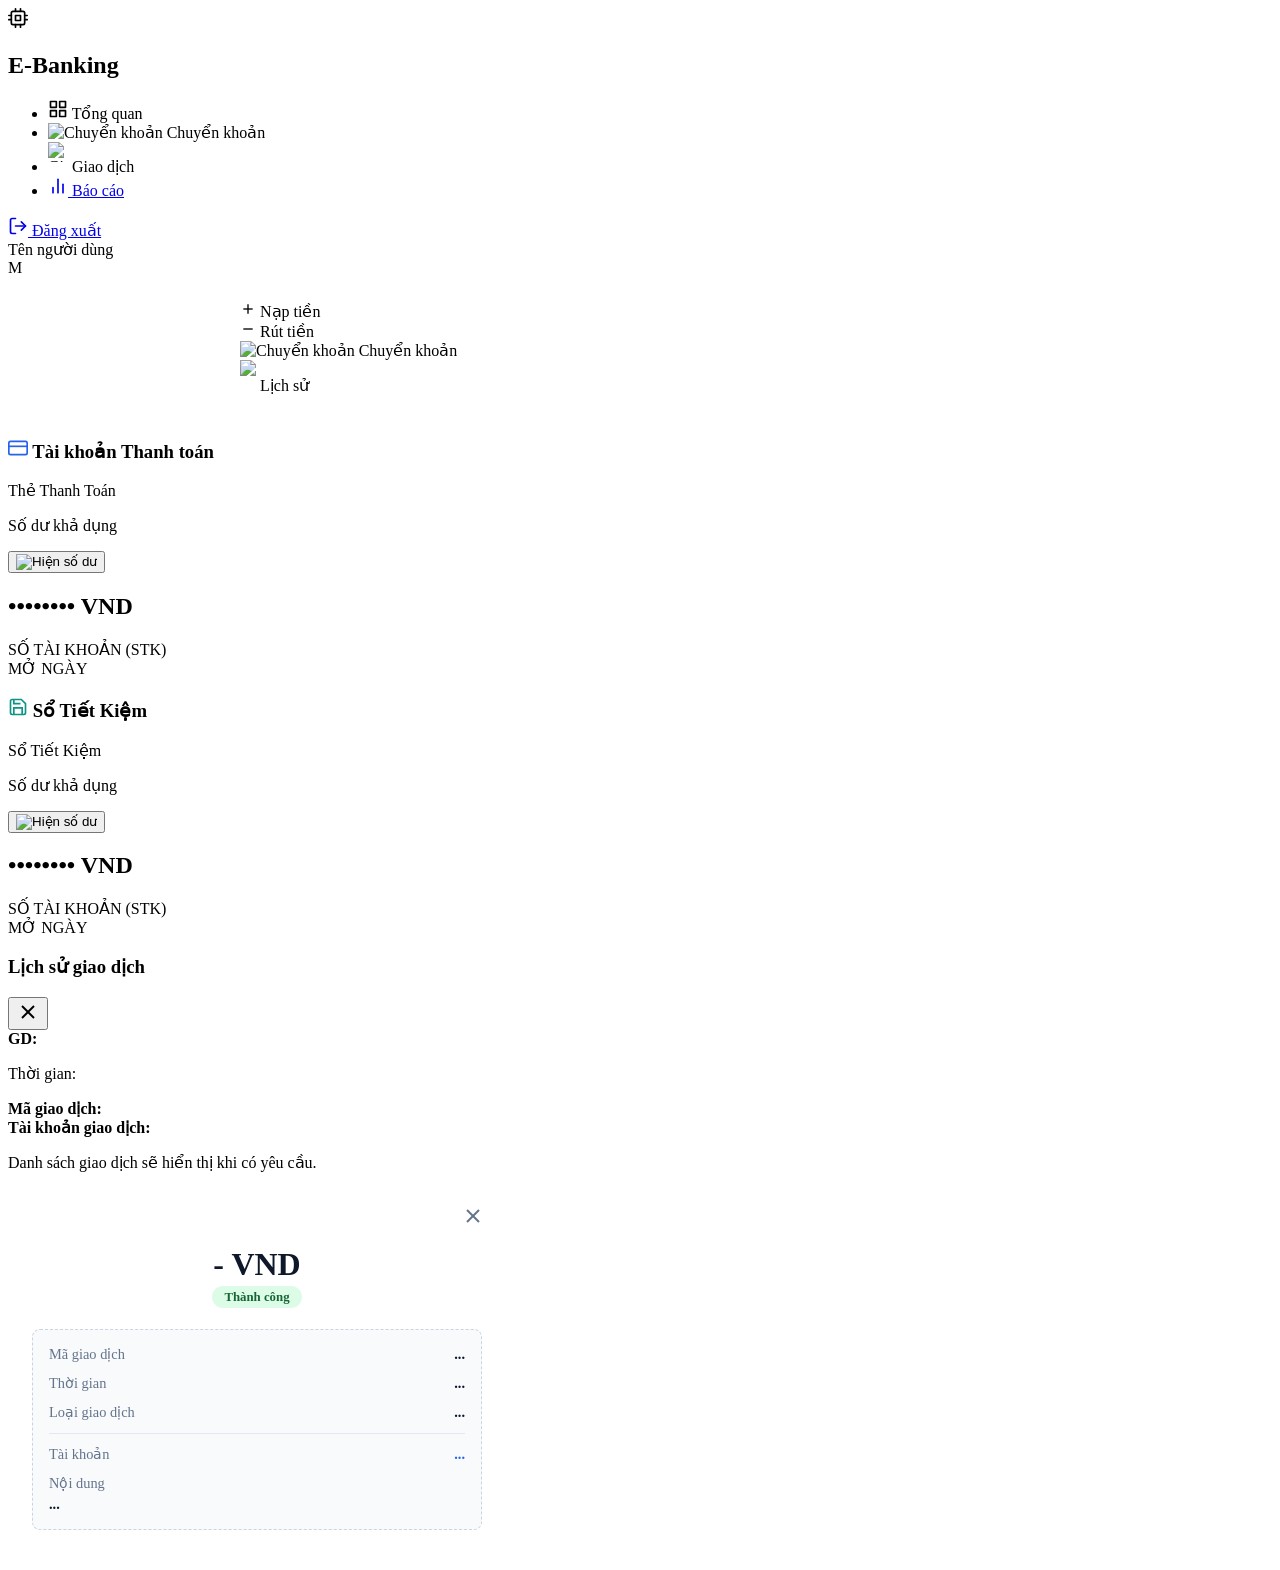
<file: src/main/resources/templates/dashboard.html>
<!DOCTYPE html>
<html xmlns:th="http://www.thymeleaf.org" lang="vi">
<head>
    <meta charset="UTF-8">
    <meta name="viewport" content="width=device-width, initial-scale=1.0">
    <meta name="_csrf" th:content="${_csrf.token}"/>
    <meta name="_csrf_header" th:content="${_csrf.headerName}"/>
    <title>Bảng Điều Khiển</title>
    <link rel="stylesheet" th:href="@{/css/style.css}">
    <link rel="stylesheet" th:href="@{/css/dashboard.css}">
</head>
<body>
    <div class="dashboard-layout">
        <aside class="sidebar">
            <div class="sidebar-header">
                <div class="logo-wrapper">
                    <div class="logo-icon-small">
                        <svg width="20" height="20" viewBox="0 0 24 24" fill="none" stroke="currentColor" stroke-width="2" stroke-linecap="round" stroke-linejoin="round"><rect x="4" y="4" width="16" height="16" rx="2" ry="2"></rect><rect x="9" y="9" width="6" height="6"></rect><line x1="9" y1="1" x2="9" y2="4"></line><line x1="15" y1="1" x2="15" y2="4"></line><line x1="9" y1="20" x2="9" y2="23"></line><line x1="15" y1="20" x2="15" y2="23"></line><line x1="20" y1="9" x2="23" y2="9"></line><line x1="20" y1="14" x2="23" y2="14"></line><line x1="1" y1="9" x2="4" y2="9"></line><line x1="1" y1="14" x2="4" y2="14"></line></svg>
                    </div>
                    <h2 class="logo-text">E-Banking</h2>
                </div>
            </div>
            
            <ul class="nav-links">
                <li>
                    <a th:classappend="${currentUri == '/dashboard' ? 'active' : ''}" th:href="@{/dashboard}">
                        <svg width="20" height="20" viewBox="0 0 24 24" fill="none" stroke="currentColor" stroke-width="2" stroke-linecap="round" stroke-linejoin="round"><rect x="3" y="3" width="7" height="7"></rect><rect x="14" y="3" width="7" height="7"></rect><rect x="14" y="14" width="7" height="7"></rect><rect x="3" y="14" width="7" height="7"></rect></svg>
                        Tổng quan
                    </a>
                </li>
                <li>
                    <a th:classappend="${currentUri == '/dashboard/transfer' ? 'active' : ''}" th:href="@{/dashboard/transfer}">
                        <img th:src="@{/img/money-transfer.png}" width="20" height="20" alt="Chuyển khoản">
                        Chuyển khoản
                    </a>
                </li>
                <li>
                    <a th:classappend="${currentUri == '/dashboard/history' ? 'active' : ''}" th:href="@{/dashboard/history}">
                        <div class="icon-wrapper" style="position: relative; display: inline-flex; align-items: center;">
                            <img th:src="@{/img/history.png}" width="20" height="20" alt="Giao dịch">
                            <span class="notification-badge sidebar-unread-badge" 
                                  th:classappend="${unreadCount != null and unreadCount > 0} ? '' : 'hidden'" 
                                  th:text="${unreadCount != null and unreadCount > 99 ? '99+' : unreadCount}">
                            </span>
                        </div>
                        Giao dịch
                    </a>
                </li>
                <li>
                    <a href="#">
                        <svg width="20" height="20" viewBox="0 0 24 24" fill="none" stroke="currentColor" stroke-width="2" stroke-linecap="round" stroke-linejoin="round"><line x1="18" y1="20" x2="18" y2="10"></line><line x1="12" y1="20" x2="12" y2="4"></line><line x1="6" y1="20" x2="6" y2="14"></line></svg>
                        Báo cáo
                    </a>
                </li>
            </ul>
            
            <div class="sidebar-footer">
                <a href="#" class="logout-link" id="logoutLink">
                    <svg width="20" height="20" viewBox="0 0 24 24" fill="none" stroke="currentColor" stroke-width="2" stroke-linecap="round" stroke-linejoin="round"><path d="M9 21H5a2 2 0 0 1-2-2V5a2 2 0 0 1 2-2h4"></path><polyline points="16 17 21 12 16 7"></polyline><line x1="21" y1="12" x2="9" y2="12"></line></svg>
                    Đăng xuất
                </a>
            </div>
        </aside>

        <main class="main-content">
            <header class="topbar">
                <div class="user-profile" id="userProfileBtn" style="cursor: pointer; transition: opacity 0.2s;" onmouseover="this.style.opacity=0.8" onmouseout="this.style.opacity=1" title="Xem thông tin cá nhân">
                    <span class="user-name" th:text="${username}">Tên người dùng</span>
                    <div class="avatar" th:text="${#strings.substring(username, 0, 1)}">M</div>
                </div>
            </header>

            <div class="content-scroll-area">
                
                <div th:if="${successMessage}" class="alert alert-success">
                    <span th:text="${successMessage}"></span>
                </div>

                <section class="bento-grid-container">
                    <!-- 1. VÒNG LẶP IN RA CÁC TÀI KHOẢN -->
                    <div class="bento-card" style="grid-column: 1 / -1; padding: 1.5rem;">
                        <div class="action-grid" style="grid-template-columns: repeat(4, 1fr); max-width: 800px; margin: 0 auto;">
                            <div class="action-item"><svg width="16" height="16" viewBox="0 0 24 24" fill="none" stroke="currentColor" stroke-width="2"><line x1="12" y1="5" x2="12" y2="19"></line><line x1="5" y1="12" x2="19" y2="12"></line></svg> Nạp tiền</div>
                            <div class="action-item"><svg width="16" height="16" viewBox="0 0 24 24" fill="none" stroke="currentColor" stroke-width="2"><line x1="5" y1="12" x2="19" y2="12"></line></svg> Rút tiền</div>
                            <a class="action-item" th:href="@{/dashboard/transfer}"><img th:src="@{/img/money-transfer.png}" width="16" height="16" alt="Chuyển khoản"> Chuyển khoản</a>
                            <div class="action-item" id="btnOpenTxHistory">
                                <div class="icon-wrapper" style="position: relative; display: inline-flex; align-items: center;">
                                    <img th:src="@{/img/history.png}" width="16" height="16" alt="Lịch sử">
                                    <span class="notification-badge quick-unread-badge" 
                                        th:classappend="${unreadCount != null and unreadCount > 0} ? '' : 'hidden'" 
                                        th:text="${unreadCount != null and unreadCount > 99 ? '99+' : unreadCount}">
                                    </span>
                                </div>
                                Lịch sử
                            </div>
                        </div>
                    </div>

                    <!-- KHUNG 2 CỘT: Tài khoản -->
                    <div class="bank-cards-grid">

                        <!-- CỘT 1: TÀI KHOẢN THANH TOÁN -->
                        <div class="bank-card-column">
                            <h3 class="column-title">
                                <svg width="20" height="20" viewBox="0 0 24 24" fill="none" stroke="#2563eb" stroke-width="2"><rect x="1" y="4" width="22" height="16" rx="2" ry="2"></rect><line x1="1" y1="10" x2="23" y2="10"></line></svg>
                                    Tài khoản Thanh toán
                            </h3>

                            <th:block th:each="acc : ${accounts}" th:if="${acc.accountType.name() == 'PAYMENT'}">
                                <div class="bank-card payment">
                                    <div class="card-top-row">
                                        <div>
                                            <span class="card-type-label">Thẻ Thanh Toán</span>
                                            <div class="card-chip"></div>
                                        </div>
                                        <span class="badge card-badge-glass"
                                            th:text="'Hạn mức: ' + (${acc.transactionLimit == '50M' ? '50 Tr' : (acc.transactionLimit == '500M' ? '500 Tr' : 'Không giới hạn')})">
                                        </span>
                                    </div>

                                    <div class="card-balance-section">
                                        <div class="card-balance-header">
                                            <p class="card-balance-label">Số dư khả dụng</p>
                                            <button type="button" class="toggle-balance-btn" title="Ẩn/Hiện số dư">
                                                <img class="toggle-balance-icon" th:src="@{/img/view.png}" width="16" height="16" alt="Hiện số dư">
                                            </button>
                                        </div>
                                        <h2 class="balance-value card-balance-amount"
                                            th:data-raw-balance="${#numbers.formatDecimal(acc.balance, 0, 'COMMA', 0, 'POINT')} + ' VND'"
                                            data-hidden="true">•••••••• VND
                                        </h2>
                                    </div>

                                    <div class="card-footer-row">
                                        <div>
                                            <span class="card-footer-sub">SỐ TÀI KHOẢN (STK)</span>
                                            <strong class="card-acc-number" th:text="${acc.accountNumber}"></strong>
                                        </div>
                                        <div class="card-date-box">
                                            <span class="card-footer-sub">MỞ NGÀY</span>
                                            <span class="card-date-val" th:text="${#temporals.format(acc.dateOpen, 'dd/MM/yyyy')}"></span>
                                        </div>
                                    </div>
                                </div>
                            </th:block>
                        </div>

                        <!-- CỘT 2: SỔ TIẾT KIỆM -->
                        <div class="bank-card-column">
                            <h3 class="column-title">
                                <svg width="20" height="20" viewBox="0 0 24 24" fill="none" stroke="#0d9488" stroke-width="2"><path d="M19 21H5a2 2 0 0 1-2-2V5a2 2 0 0 1 2-2h11l5 5v11a2 2 0 0 1-2 2z"></path><polyline points="17 21 17 13 7 13 7 21"></polyline><polyline points="7 3 7 8 15 8"></polyline></svg>
                                Sổ Tiết Kiệm
                            </h3>

                            <th:block th:each="acc : ${accounts}" th:if="${acc.accountType.name() == 'SAVING'}">
                                <div class="bank-card saving">
                                    <div class="card-top-row">
                                        <div>
                                            <span class="card-type-label">Sổ Tiết Kiệm</span>
                                            <div class="card-chip"></div>
                                        </div>
                                        <span class="badge card-badge-glass"
                                            th:text="'Lãi: ' + ${acc.interestRate} + '%/năm (' + ${acc.termMonths} + ' tháng)'">
                                        </span>
                                    </div>

                                    <div class="card-balance-section">
                                        <div class="card-balance-header">
                                            <p class="card-balance-label">Số dư khả dụng</p>
                                            <button type="button" class="toggle-balance-btn" title="Ẩn/Hiện số dư">
                                                <img class="toggle-balance-icon" th:src="@{/img/view.png}" width="16" height="16" alt="Hiện số dư">
                                            </button>
                                        </div>
                                        <h2 class="balance-value card-balance-amount"
                                            th:data-raw-balance="${#numbers.formatDecimal(acc.balance, 0, 'COMMA', 0, 'POINT')} + ' VND'"
                                            data-hidden="true">•••••••• VND
                                        </h2>
                                    </div>

                                    <div class="card-footer-row">
                                        <div>
                                            <span class="card-footer-sub">SỐ TÀI KHOẢN (STK)</span>
                                            <strong class="card-acc-number" th:text="${acc.accountNumber}"></strong>
                                        </div>
                                        <div class="card-date-box">
                                            <span class="card-footer-sub">MỞ NGÀY</span>
                                            <span class="card-date-val" th:text="${#temporals.format(acc.dateOpen, 'dd/MM/yyyy')}"></span>
                                        </div>
                                    </div>
                                </div>
                            </th:block>
                        </div>

                    </div>
                </section>
            </div>
        </main>
    </div>

    <!-- POP-UP LỊCH SỬ GIAO DỊCH -->
    <div class="modal-overlay" id="transactionHistoryModal">
        <div class="modal-box bento-card tx-modal-container">
            
            <div class="tx-modal-header">
                <h3>Lịch sử giao dịch</h3>
                <button id="btnCloseTxModal" class="btn-close-tx">
                    <svg width="24" height="24" viewBox="0 0 24 24" fill="none" stroke="currentColor" stroke-width="2"><line x1="18" y1="6" x2="6" y2="18"></line><line x1="6" y1="6" x2="18" y2="18"></line></svg>
                </button>
            </div>
            
            <div class="tx-scroll-area" id="txModalScrollArea">
                <div id="transactionList" th:if="${hasTransactions}" class="tx-card-list">
                    <th:block th:fragment="txItems">
                        
                        <div th:each="tx : ${transactions}" class="tx-card-item"
                            th:attr="data-id=${tx.id}, data-date=${tx.transactionDate}"
                            onclick="openTxDetail(this.getAttribute('data-id'))" style="cursor: pointer;">

                            <div class="tx-card-header">
                                <strong class="tx-card-title">
                                    GD: <span th:text="${tx.type.name() == 'DEPOSIT' ? 'Nạp tiền' : (tx.type.name() == 'WITHDRAW' ? 'Rút tiền' : (tx.direction == 'CREDIT' ? 'Nhận tiền' : 'Chuyển tiền'))}"></span>
                                </strong>
                                <span class="tx-badge"
                                    th:classappend="${tx.direction == 'CREDIT' ? 'deposit' : 'withdraw'}"
                                    th:text="${tx.direction == 'CREDIT' ? '+' : '-'} + ${#numbers.formatDecimal(tx.amount, 0, 'COMMA', 0, 'POINT')} + ' VND'">
                                </span>
                            </div>

                            <p class="tx-card-time">
                                Thời gian: <span class="local-time" th:attr="data-utc=${tx.transactionDate}"></span>
                            </p>

                            <div class="tx-card-detail">
                                <div><strong>Mã giao dịch:</strong> <span th:text="${tx.transactionId}"></span></div>
                                <div><strong>Tài khoản giao dịch:</strong> <span style="color: #2563eb; font-weight: 500;" th:text="${tx.accountNumber}"></span></div>
                            </div>
                        </div>
                        
                    </th:block>
                </div>
                
                <div id="loadingIndicator" style="display: none; text-align: center; padding: 1.5rem; color: #64748b; font-size: 0.9rem;">
                    <svg width="24" height="24" viewBox="0 0 24 24" fill="none" stroke="currentColor" stroke-width="2" style="animation: spin 1s linear infinite;"><line x1="12" y1="2" x2="12" y2="6"></line><line x1="12" y1="18" x2="12" y2="22"></line><line x1="4.93" y1="4.93" x2="7.76" y2="7.76"></line><line x1="16.24" y1="16.24" x2="19.07" y2="19.07"></line><line x1="2" y1="12" x2="6" y2="12"></line><line x1="18" y1="12" x2="22" y2="12"></line><line x1="4.93" y1="19.07" x2="7.76" y2="16.24"></line><line x1="16.24" y1="7.76" x2="19.07" y2="4.93"></line></svg>
                    <br> Đang tải thêm...
                </div>
                
                <div class="empty-state" th:unless="${hasTransactions}">
                    <p>Danh sách giao dịch sẽ hiển thị khi có yêu cầu.</p>
                </div>
            </div>
        </div>
    </div>

    <!-- POP-UP CHI TIẾT GIAO DỊCH -->
    <div class="modal-overlay" id="txDetailModal" style="z-index: 100000;">
        <div class="modal-box bento-card" style="max-width: 450px; text-align: left; position: relative; padding: 2rem 1.5rem;">
            <button class="btn-close-modal" style="position: absolute; top: 15px; right: 15px; background: none; border: none; cursor: pointer; color: #64748b;" onclick="document.getElementById('txDetailModal').classList.remove('active')">
                <svg width="24" height="24" viewBox="0 0 24 24" fill="none" stroke="currentColor" stroke-width="2"><line x1="18" y1="6" x2="6" y2="18"></line><line x1="6" y1="6" x2="18" y2="18"></line></svg>
            </button>
            
            <div style="text-align: center; margin-bottom: 1.5rem;">
                <div id="dtIcon" style="margin-bottom: 0.5rem;"></div>
                <h2 id="dtAmount" style="font-size: 2rem; color: #0f172a; margin-bottom: 0.25rem;">- VND</h2>
                <span id="dtStatus" style="background: #dcfce7; color: #166534; padding: 0.25rem 0.75rem; border-radius: 99px; font-size: 0.8rem; font-weight: 600;">Thành công</span>
            </div>

            <div style="background: #f8fafc; border-radius: 8px; padding: 1rem; border: 1px dashed #cbd5e1; font-size: 0.9rem;">
                <div style="display: flex; justify-content: space-between; margin-bottom: 0.75rem;">
                    <span style="color: #64748b;">Mã giao dịch</span>
                    <strong style="color: #0f172a;" id="dtId">...</strong>
                </div>
                <div style="display: flex; justify-content: space-between; margin-bottom: 0.75rem;">
                    <span style="color: #64748b;">Thời gian</span>
                    <strong style="color: #0f172a;" id="dtTime">...</strong>
                </div>
                <div style="display: flex; justify-content: space-between; margin-bottom: 0.75rem;">
                    <span style="color: #64748b;">Loại giao dịch</span>
                    <strong style="color: #0f172a;" id="dtType">...</strong>
                </div>
                <hr style="border: 0; border-top: 1px solid #e2e8f0; margin: 0.75rem 0;">
                <div style="display: flex; justify-content: space-between; margin-bottom: 0.75rem;">
                    <span style="color: #64748b;" id="dtAccLabel">Tài khoản</span>
                    <strong style="color: #2563eb;" id="dtAcc">...</strong>
                </div>
                <div style="display: flex; justify-content: space-between; flex-direction: column; gap: 0.25rem;">
                    <span style="color: #64748b;">Nội dung</span>
                    <strong style="color: #0f172a;" id="dtDesc">...</strong>
                </div>
            </div>
        </div>
    </div>
    
    <div th:replace="~{fragments :: confirmModal}"></div>
    <div th:replace="~{fragments :: userProfileModal}"></div>

<script th:src="@{/js/common.js}" defer></script>
<script th:src="@{/js/dashboard.js}" defer></script>
</body>
</html>
</file>
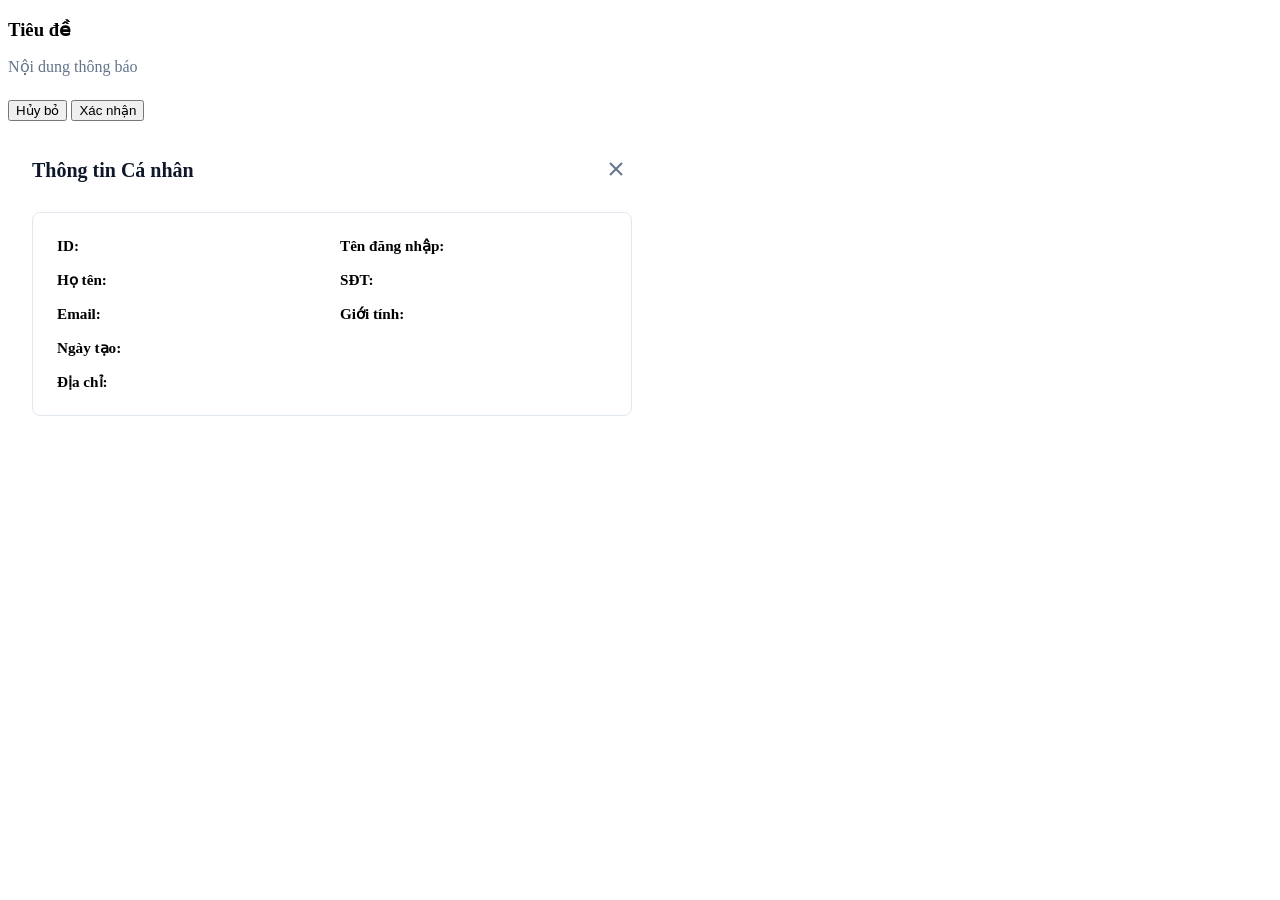
<file: src/main/resources/templates/fragments.html>
<!DOCTYPE html>
<html lang="vi" xmlns:th="http://www.thymeleaf.org">
<body>
  <!-- 1. POP-UP XÁC NHẬN CHUNG -->
  <div th:fragment="confirmModal" class="modal-overlay" id="globalConfirmModal">
    <div class="modal-box bento-card">
      
      <div class="modal-icon" id="globalModalIcon"></div>
      <h3 style="margin-bottom: 0.5rem;" id="globalModalTitle">Tiêu đề</h3>
      <p style="color: #64748b; margin-bottom: 1.5rem;" id="globalModalMessage">Nội dung thông báo</p>
      <div class="modal-actions">
        <button class="btn-secondary" id="btnGlobalCancel">Hủy bỏ</button>
        <button class="btn-danger" id="btnGlobalConfirm">Xác nhận</button>
      </div>
    </div>
  </div>

  <!-- 2. POP-UP THÔNG TIN CÁ NHÂN -->
  <div th:fragment="userProfileModal" class="modal-overlay" id="userProfileModal" style="z-index: 100000;">
      <div class="modal-box bento-card" style="max-width: 600px; text-align: left; padding: 2rem 1.5rem;">
          <div class="modal-header" style="display: flex; justify-content: space-between; align-items: center; margin-bottom: 1.5rem;">
              <h3 style="margin: 0; color: #0f172a; font-size: 1.25rem;">Thông tin Cá nhân</h3>
              <button id="btnCloseUserProfile" class="btn-close-modal" style="background: none; border: none; color: #64748b; cursor: pointer; padding: 0.25rem;">
                  <svg width="24" height="24" viewBox="0 0 24 24" fill="none" stroke="currentColor" stroke-width="2"><line x1="18" y1="6" x2="6" y2="18"></line><line x1="6" y1="6" x2="18" y2="18"></line></svg>
              </button>
          </div>
          
          <div class="dashboard-form" style="display: grid; grid-template-columns: 1fr 1fr; gap: 1rem; background: #ffffff; padding: 1.5rem; border-radius: 8px; border: 1px solid #e2e8f0; font-size: 0.95rem;">
              <p style="margin: 0;"><strong>ID:</strong> <span style="color: #2563eb;" th:text="'#KH' + ${#numbers.formatInteger(user.id, 3)}"></span></p>
              <p style="margin: 0;"><strong>Tên đăng nhập:</strong> <span th:text="${user.username}"></span></p>
              <p style="margin: 0;"><strong>Họ tên:</strong> <span th:text="${user.fullName}"></span></p>
              <p style="margin: 0;"><strong>SĐT:</strong> <span th:text="${user.phoneNumber}"></span></p>
              <p style="margin: 0;"><strong>Email:</strong> <span th:text="${user.email}"></span></p>
              <p style="margin: 0;"><strong>Giới tính:</strong> <span th:text="${user.gender}"></span></p>
              <p style="margin: 0; grid-column: span 2;"><strong>Ngày tạo:</strong> <span class="local-time" th:attr="data-utc=${user.createdAt}"></span></p>
              <p style="margin: 0; grid-column: span 2;"><strong>Địa chỉ:</strong> <span th:text="${user.address}"></span></p>
          </div>
      </div>
  </div>
</body>
</html>
</file>
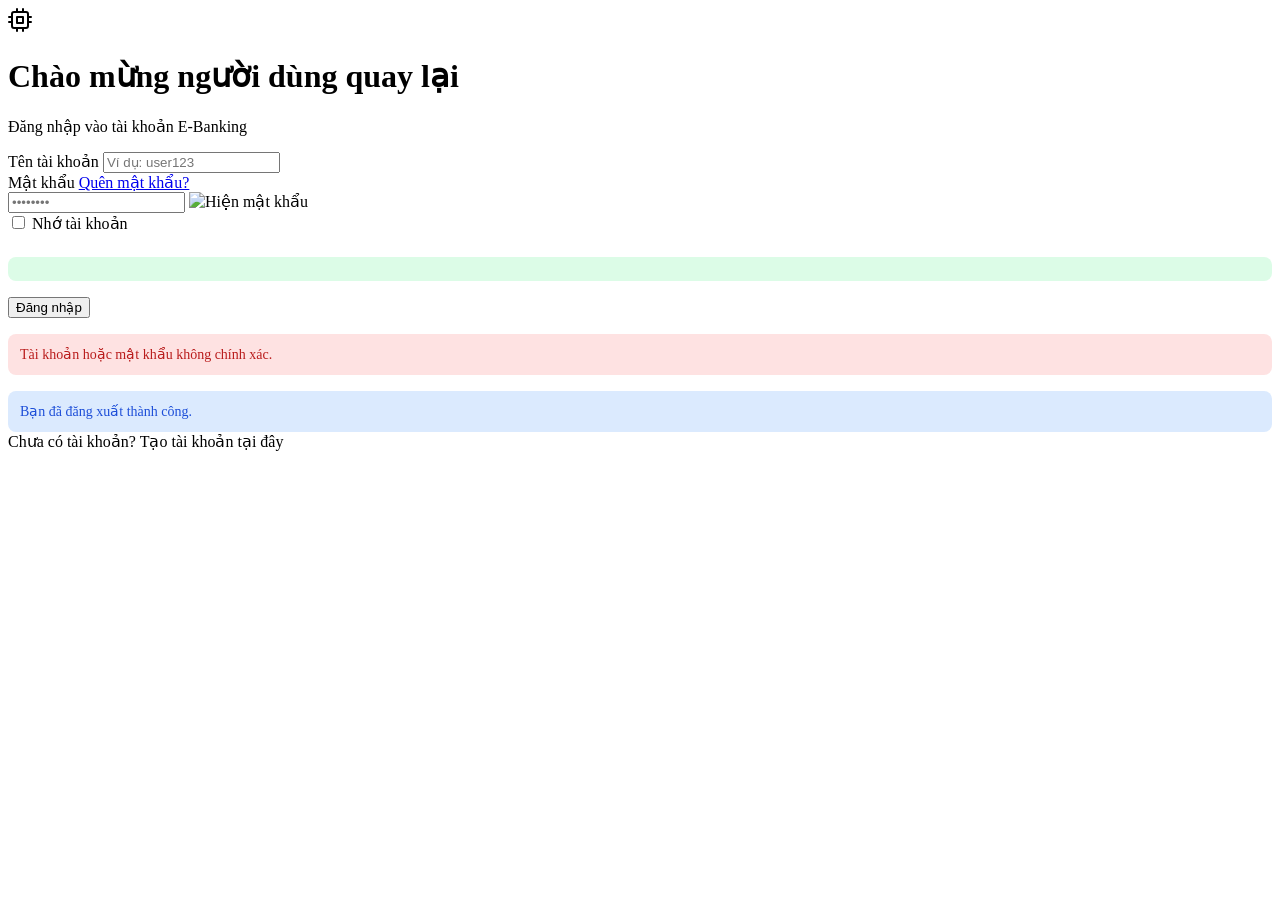
<file: src/main/resources/templates/login.html>
<!DOCTYPE html>
<html lang="vi" xmlns:th="http://www.thymeleaf.org">
<head>
  <meta charset="UTF-8">
  <meta name="viewport" content="width=device-width, initial-scale=1.0">
  <title>E-Banking - Đăng nhập</title>
  <link rel="stylesheet" th:href="@{/css/style.css}">
  <link rel="stylesheet" th:href="@{/css/login.css}">
</head>
<body>

<div class="login-header-top">
      <div class="logo-icon">
        <svg width="24" height="24" viewBox="0 0 24 24" fill="none" stroke="currentColor" stroke-width="2" stroke-linecap="round" stroke-linejoin="round"><rect x="4" y="4" width="16" height="16" rx="2" ry="2"></rect><rect x="9" y="9" width="6" height="6"></rect><line x1="9" y1="1" x2="9" y2="4"></line><line x1="15" y1="1" x2="15" y2="4"></line><line x1="9" y1="20" x2="9" y2="23"></line><line x1="15" y1="20" x2="15" y2="23"></line><line x1="20" y1="9" x2="23" y2="9"></line><line x1="20" y1="14" x2="23" y2="14"></line><line x1="1" y1="9" x2="4" y2="9"></line><line x1="1" y1="14" x2="4" y2="14"></line></svg>        
      </div>
      <h1> Chào mừng người dùng quay lại </h1>
      <p> Đăng nhập vào tài khoản E-Banking </p>
    </div>

    <div class="login-box bento-card">
      <form th:action="@{/login}" method="post" class="login-form" autocomplete="off">
        <div class="input-group">
          <label for="username">Tên tài khoản</label>
          <input type="text" id="username" name="username" autocomplete="username" placeholder="Ví dụ: user123" required>
        </div>

        <div class="input-group">
          <div class="label-row">
            <label for="password">Mật khẩu</label>
            <a href="#" class="forgot-password">Quên mật khẩu?</a>
          </div>
          <div class="password-wrapper">
            <input type="password" id="password" name="password" autocomplete="current-password" placeholder="••••••••" required>
            <img th:src="@{/img/view.png}" class="toggle-password" id="eyeIcon" alt="Hiện mật khẩu" width="20" height="20">
          </div>
        </div>

        <div class="form-actions-row" style="margin-bottom: 1.5rem;">
          <label class="checkbox-container">
            <input type="checkbox" id="remember" name="remember"> Nhớ tài khoản
          </label>
        </div>

        <div th:if="${successMessage}" style="margin-bottom: 1rem; padding: 0.75rem; border-radius: 0.5rem; background: #dcfce7; color: #166534; font-size: 0.875rem; text-align: center;">
          <span th:text="${successMessage}"></span>
        </div>
        
        <button type="submit" class="btn-primary login-btn">Đăng nhập</button>

        <div th:if="${param.error}" style="margin-top: 1rem; padding: 0.75rem; border-radius: 0.5rem; background: #fee2e2; color: #b91c1c; font-size: 0.875rem;">
          <span>Tài khoản hoặc mật khẩu không chính xác.</span>
        </div>
        <div th:if="${param.logout}" style="margin-top: 1rem; padding: 0.75rem; border-radius: 0.5rem; background: #dbeafe; color: #1d4ed8; font-size: 0.875rem;">
          Bạn đã đăng xuất thành công.
        </div>

      </form>
    </div>

  <div class="login-footer">
    Chưa có tài khoản? <a th:href="@{/register}">Tạo tài khoản tại đây</a>
  </div>
</div>

<script th:src="@{/js/login.js}" defer></script>
</body>
</html>
</file>
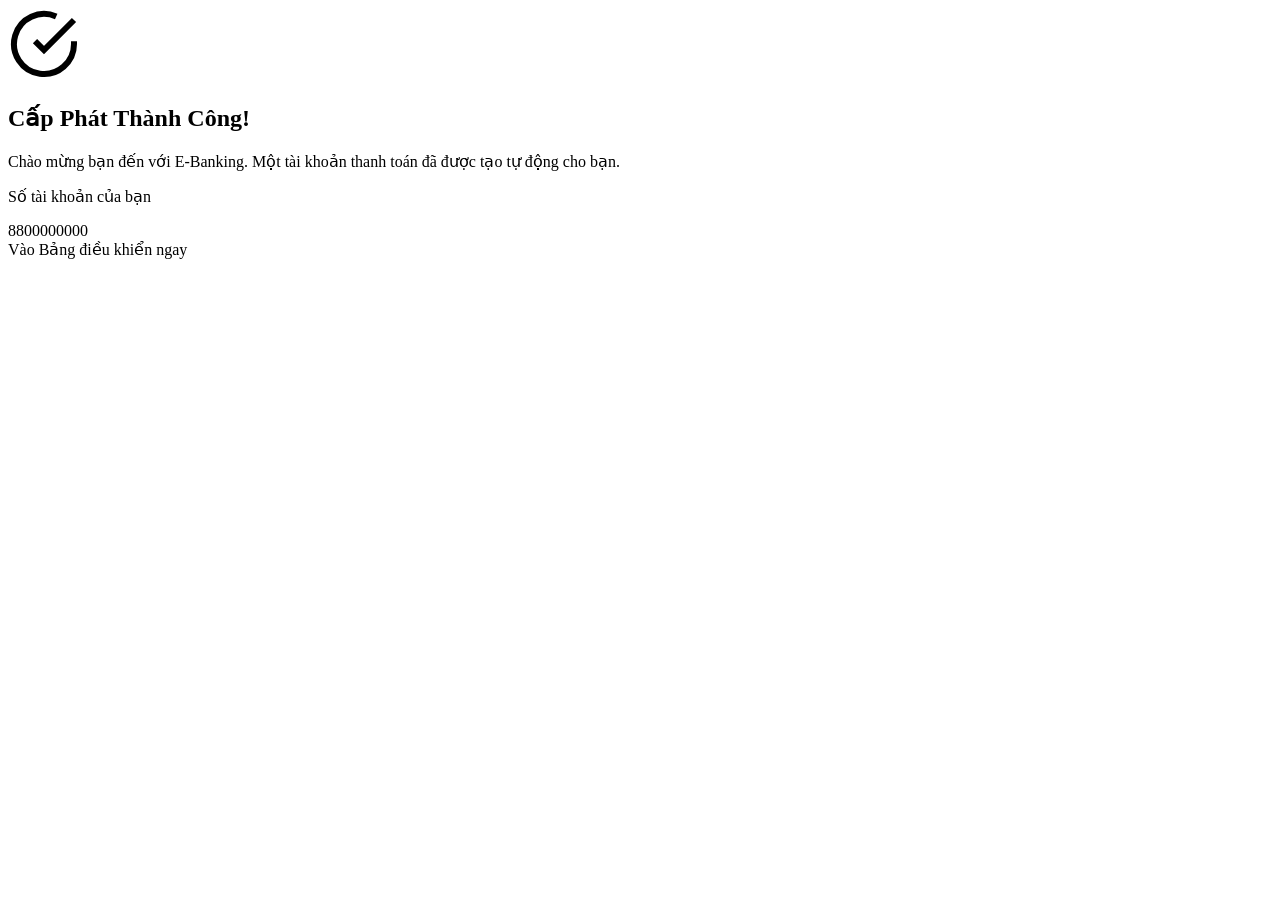
<file: src/main/resources/templates/register-success.html>
<!DOCTYPE html>
<html lang="vi" xmlns:th="http://www.thymeleaf.org">
<head>
  <meta charset="UTF-8">
  <meta name="viewport" content="width=device-width, initial-scale=1.0">
  <title>Cấp phát tài khoản thành công</title>
  <link rel="stylesheet" th:href="@{/css/style.css}">
  <link rel="stylesheet" th:href="@{/css/login.css}">
  <link rel="stylesheet" th:href="@{/css/register.css}">
</head>
<body>
<div class="login-container">
  <div class="login-box bento-card success-card">
    
    <div class="success-icon-wrapper">
      <svg width="72" height="72" viewBox="0 0 24 24" fill="none" stroke="currentColor" stroke-width="2"><path d="M22 11.08V12a10 10 0 1 1-5.93-9.14"></path><polyline points="22 4 12 14.01 9 11.01"></polyline></svg>
    </div>
    
    <h2 class="success-title">Cấp Phát Thành Công!</h2>
    <p class="success-desc">Chào mừng bạn đến với E-Banking. Một tài khoản thanh toán đã được tạo tự động cho bạn.</p>
    
    <div class="account-info-box">
      <p class="account-label">Số tài khoản của bạn</p>
      <div class="account-number-display" th:text="${accountNumber}">8800000000</div>
    </div>

    <a th:href="@{/dashboard}" class="btn-primary btn-dashboard">Vào Bảng điều khiển ngay</a>
    
  </div>
</div>
</body>
</html>
</file>
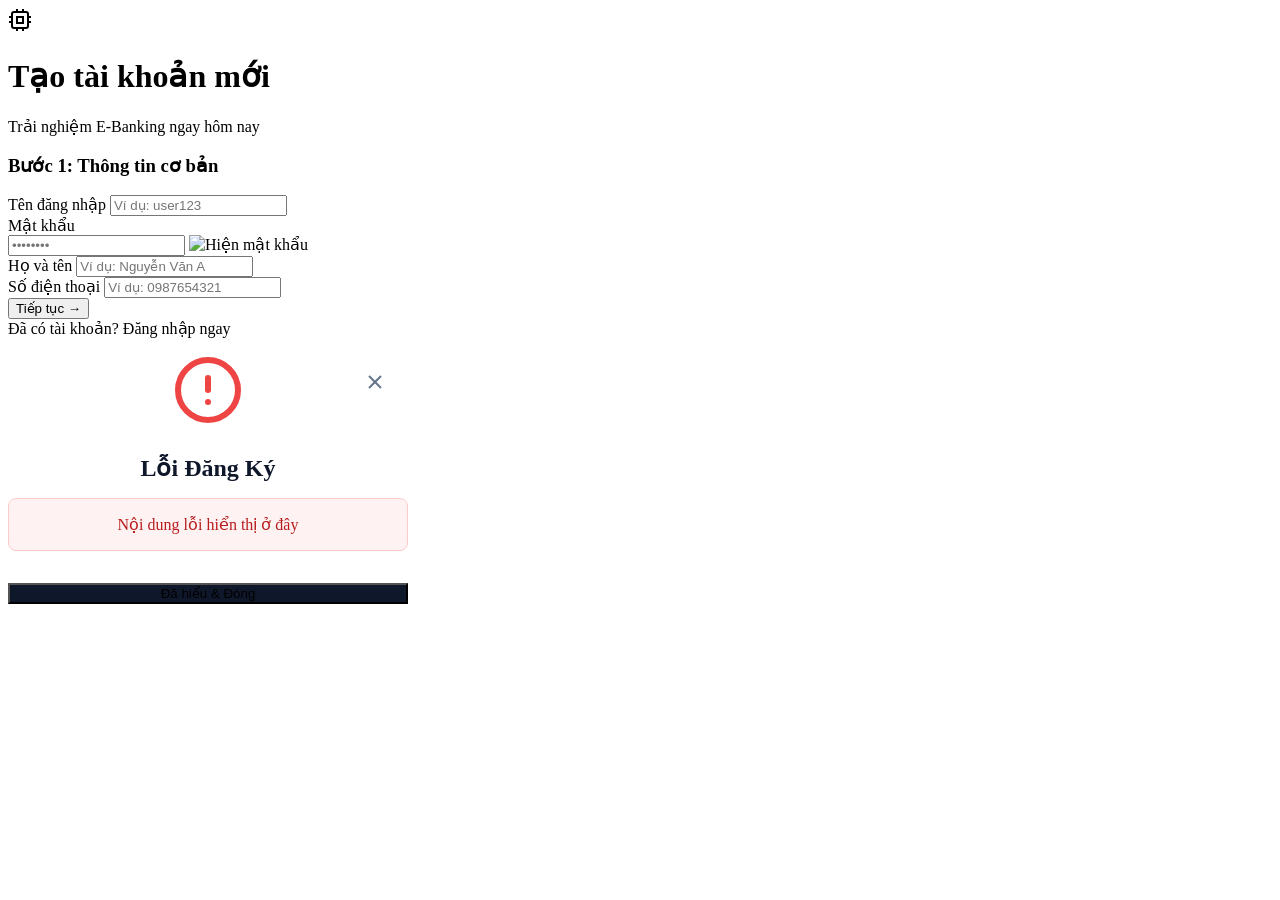
<file: src/main/resources/templates/register.html>
<!DOCTYPE html>
<html lang="vi" xmlns:th="http://www.thymeleaf.org">
<head>
  <meta charset="UTF-8">
  <meta name="viewport" content="width=device-width, initial-scale=1.0">
  <meta name="_csrf" th:content="${_csrf.token}"/>
  <meta name="_csrf_header" th:content="${_csrf.headerName}"/>

  <title>E-Banking - Đăng ký tài khoản</title>
  <link rel="stylesheet" th:href="@{/css/style.css}">
  <link rel="stylesheet" th:href="@{/css/login.css}">
  <link rel="stylesheet" th:href="@{/css/register.css}">
</head>
<body>
<div class="login-container register-container">
  <div class="login-header-top register-header">
    <div class="logo-icon">
      <svg width="24" height="24" viewBox="0 0 24 24" fill="none" stroke="currentColor" stroke-width="2"><rect x="4" y="4" width="16" height="16" rx="2" ry="2"></rect><rect x="9" y="9" width="6" height="6"></rect><line x1="9" y1="1" x2="9" y2="4"></line><line x1="15" y1="1" x2="15" y2="4"></line><line x1="9" y1="20" x2="9" y2="23"></line><line x1="15" y1="20" x2="15" y2="23"></line><line x1="20" y1="9" x2="23" y2="9"></line><line x1="20" y1="14" x2="23" y2="14"></line><line x1="1" y1="9" x2="4" y2="9"></line><line x1="1" y1="14" x2="4" y2="14"></line></svg>        
    </div>
    <h1> Tạo tài khoản mới </h1>
    <p> Trải nghiệm E-Banking ngay hôm nay </p>
  </div>

  <div class="login-box bento-card">
    <form id="regForm" th:action="@{/register}" th:object="${registerForm}" method="post" class="login-form" autocomplete="off">
      
      <!-- ================= BƯỚC 1: THÔNG TIN CƠ BẢN ================= -->
      <div id="step1">
        <h3 class="step-title">Bước 1: Thông tin cơ bản</h3>
        
        <div class="input-group">
          <label for="username">Tên đăng nhập</label>
          <input type="text" id="username" th:field="*{username}" placeholder="Ví dụ: user123" required minlength="3" maxlength="50">
        </div>

        <div class="input-group">
          <label for="password">Mật khẩu</label>
          <div class="password-wrapper">
            <input type="password" id="password" th:field="*{password}" placeholder="••••••••" required minlength="6">
            <img th:src="@{/img/view.png}" class="toggle-password" id="eyeIcon" alt="Hiện mật khẩu" width="20" height="20">
          </div>
        </div>

        <div class="input-group">
          <label for="fullName">Họ và tên</label>
          <input type="text" id="fullName" th:field="*{fullName}" placeholder="Ví dụ: Nguyễn Văn A" required>
        </div>

        <div class="input-group">
          <label for="phoneNumber">Số điện thoại</label>
          <input type="text" id="phoneNumber" th:field="*{phoneNumber}" placeholder="Ví dụ: 0987654321" required pattern="^0[0-9]{9}$" title="SĐT bắt đầu bằng số 0 và gồm 10 chữ số">
        </div>

        <button type="button" class="btn-primary login-btn btn-next-step" onclick="goToStep2()">Tiếp tục &rarr;</button>
      </div>

      <!-- ================= BƯỚC 2: THÔNG TIN KHÁCH HÀNG ================= -->
      <div id="step2" style="display: none;">
        <h3 class="step-title">Bước 2: Thông tin bổ sung</h3>
        
        <div class="input-group">
          <label for="email">Email</label>
          <input type="email" id="email" th:field="*{email}" placeholder="Ví dụ: email@gmail.com" required>
        </div>

        <div class="input-group">
          <label for="address">Địa chỉ</label>
          <input type="text" id="address" th:field="*{address}" placeholder="Ví dụ: Quận 1, TP.HCM" required>
        </div>

        <div class="input-group">
          <label for="gender">Giới tính</label>
          <select id="gender" th:field="*{gender}" class="register-select" required>
            <option value="">-- Chọn giới tính --</option>
            <option value="Nam">Nam</option>
            <option value="Nữ">Nữ</option>
            <option value="Khác">Khác</option>
          </select>
        </div>

        <div class="step-actions">
            <button type="button" class="btn-secondary btn-flex" onclick="goToStep1()">&larr; Quay lại</button>
            <button type="submit" class="btn-primary login-btn btn-finish">Hoàn tất</button>
        </div>
      </div>

      <!-- Báo lỗi -->
      <div th:if="${errorMessage}" class="register-error-msg">
        <span th:text="${errorMessage}"></span>
      </div>
    </form>
  </div>

  <div class="login-footer">
    Đã có tài khoản? <a th:href="@{/login}">Đăng nhập ngay</a>
  </div>
</div>

<!-- ================= POP-UP BÁO LỖI (CHẤM THAN ĐỎ) ================= -->
<div class="modal-overlay" id="registerErrorModal" style="z-index: 99999;">
  <div class="modal-box bento-card" style="max-width: 400px; text-align: center; position: relative;">
    <button type="button" class="btn-close-modal" style="position: absolute; top: 15px; right: 15px; background: none; border: none; cursor: pointer; color: #64748b;" onclick="document.getElementById('registerErrorModal').classList.remove('active')">
      <svg width="24" height="24" viewBox="0 0 24 24" fill="none" stroke="currentColor" stroke-width="2"><line x1="18" y1="6" x2="6" y2="18"></line><line x1="6" y1="6" x2="18" y2="18"></line></svg>
    </button>
    
    <div style="color: #ef4444; margin-bottom: 1rem; margin-top: 1rem;">
      <svg width="72" height="72" viewBox="0 0 24 24" fill="none" stroke="currentColor" stroke-width="2" stroke-linecap="round" stroke-linejoin="round"><circle cx="12" cy="12" r="10"></circle><line x1="12" y1="8" x2="12" y2="12"></line><line x1="12" y1="16" x2="12.01" y2="16"></line></svg>
    </div>
    <h3 style="color: #0f172a; margin-bottom: 0.5rem; font-size: 1.5rem;">Lỗi Đăng Ký</h3>
    <p style="color: #b91c1c; margin-bottom: 2rem; background: #fef2f2; padding: 1rem; border-radius: 8px; border: 1px solid #fecaca;" id="registerErrorText">
      Nội dung lỗi hiển thị ở đây
    </p>
    
    <button type="button" class="btn-primary" style="width: 100%; background-color: #0f172a;" onclick="document.getElementById('registerErrorModal').classList.remove('active')">Đã hiểu & Đóng</button>
  </div>
</div>

<script th:src="@{/js/register.js}" defer></script>
</body>
</html>
</file>
